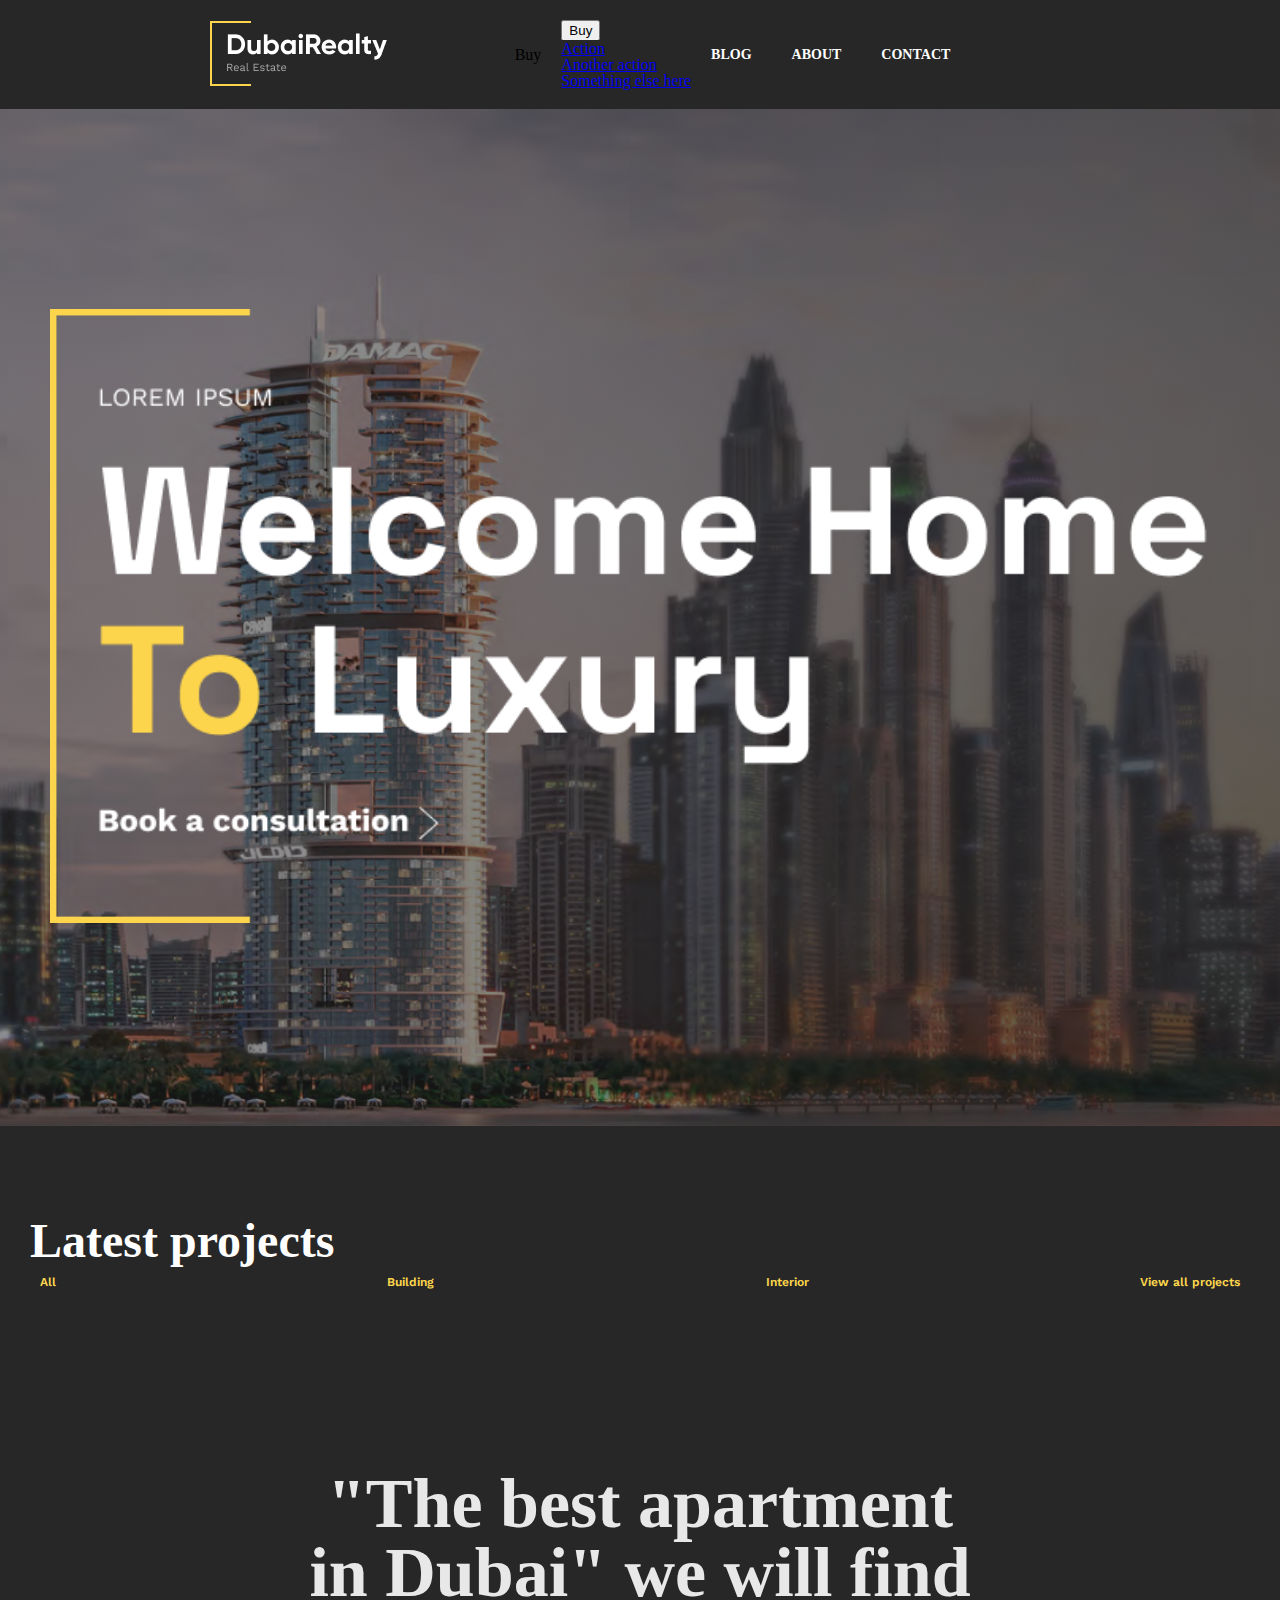
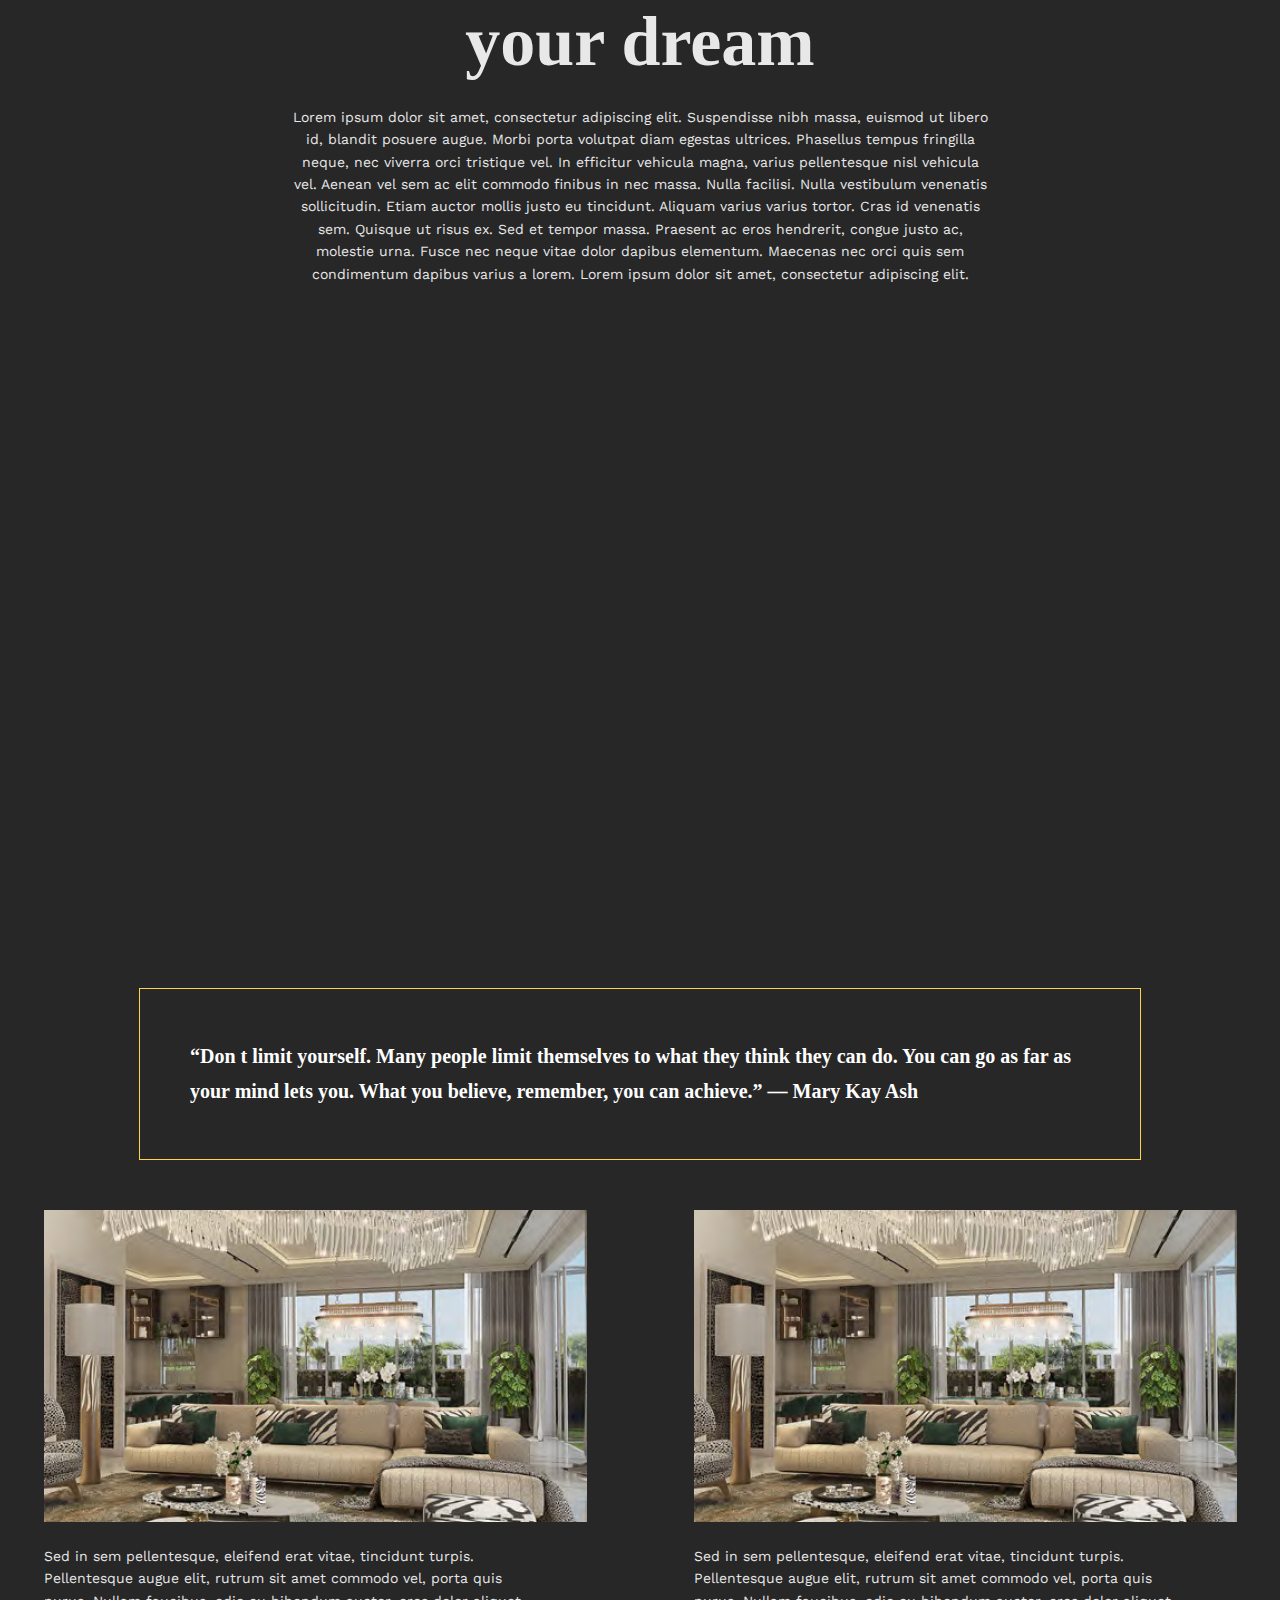
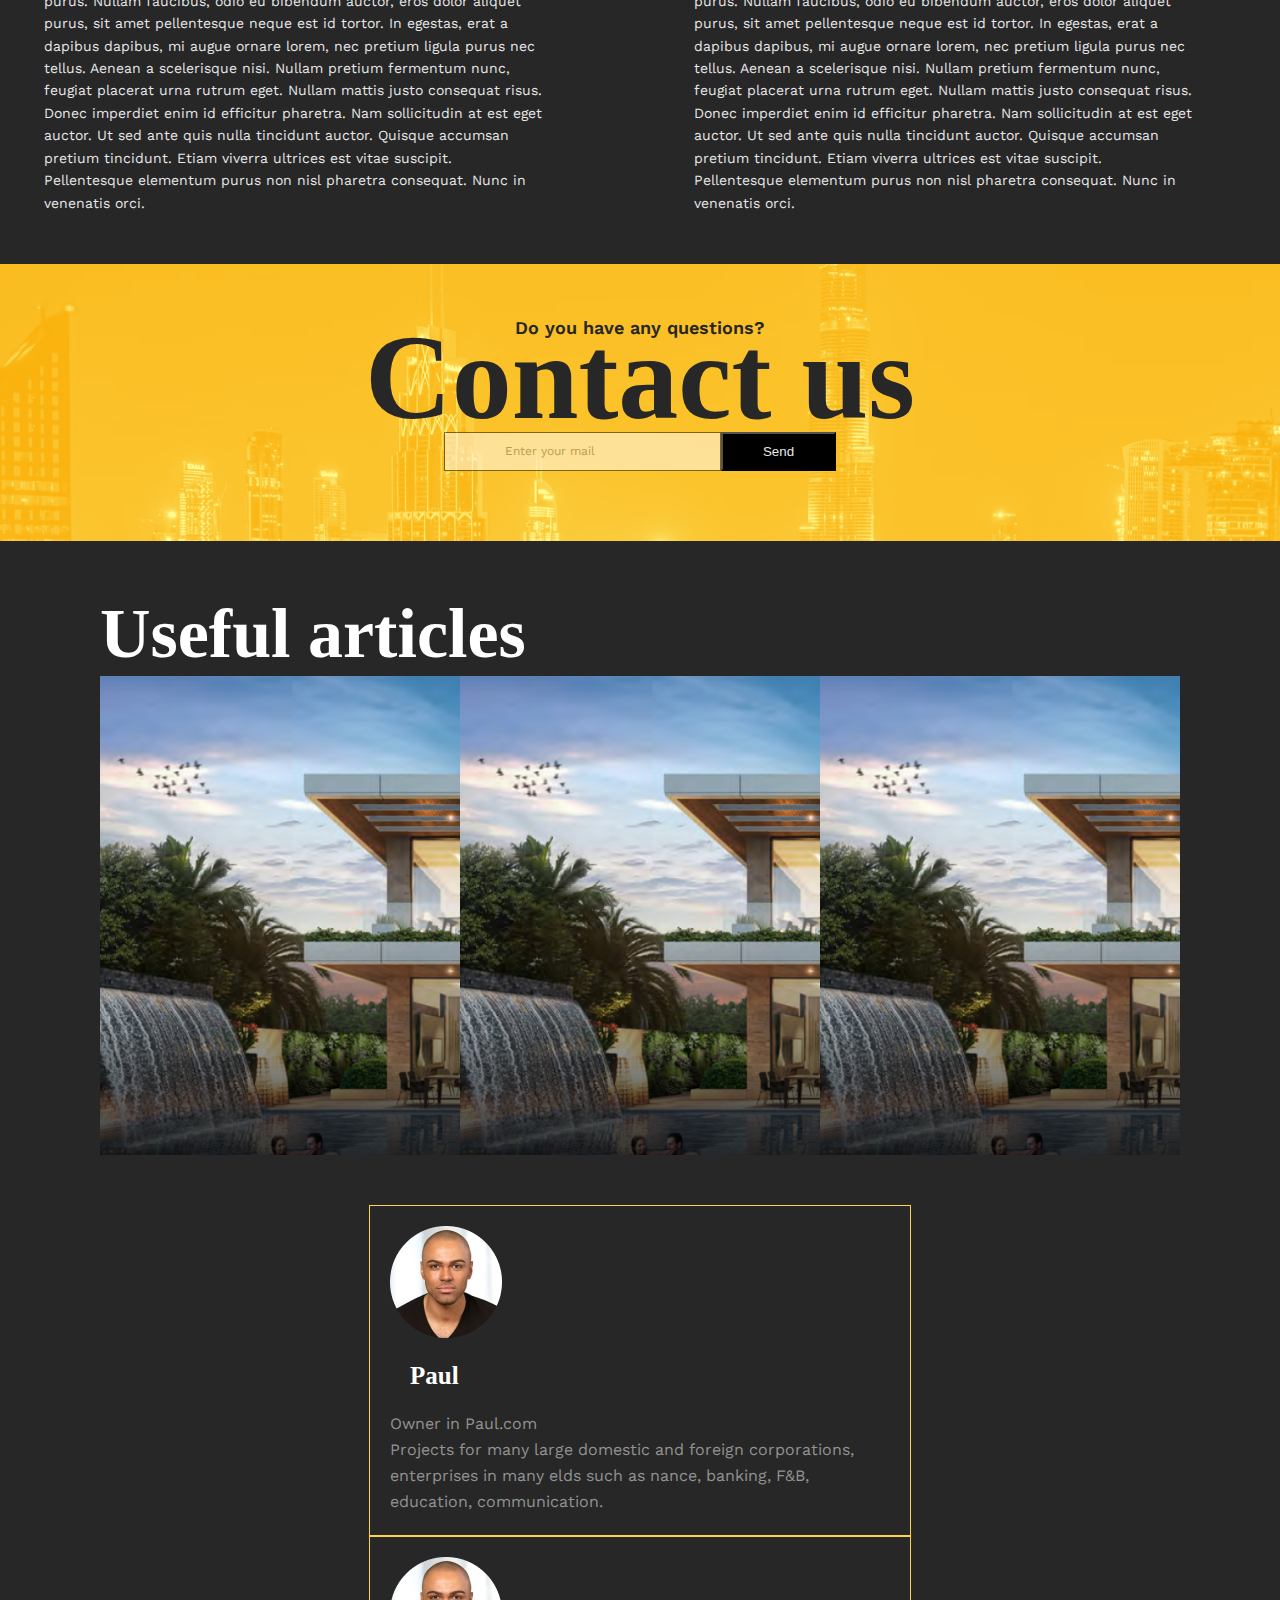
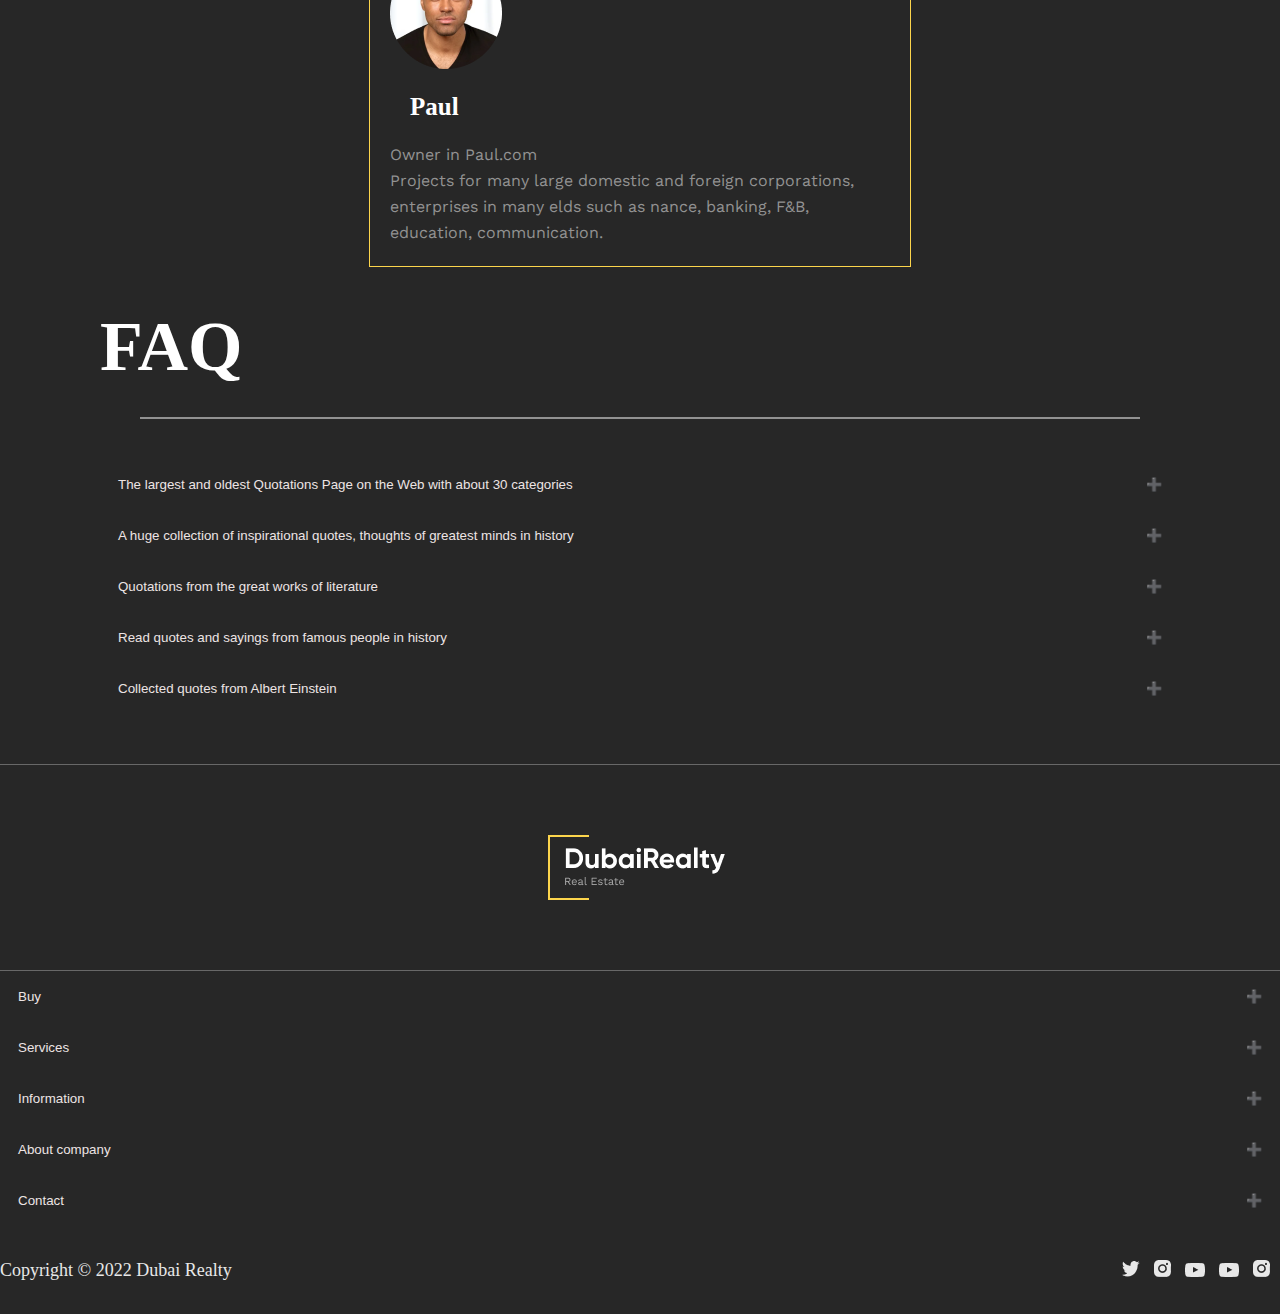
<file: index.html>
<!DOCTYPE html>
<html lang="en">
  <head>
    <meta charset="UTF-8" />
    <meta http-equiv="X-UA-Compatible" content="IE=edge" />
    <meta name="viewport" content="width=device-width, initial-scale=1.0" />
    <title>Document</title>
    <link rel="stylesheet" href="./style.css" />
    <link rel="stylesheet" href="./accordion.css" />
    <link
      href="https://cdn.jsdelivr.net/npm/bootstrap@5.3.0-alpha3/dist/css/bootstrap.min.css"
      rel="stylesheet"
      integrity="sha384-KK94CHFLLe+nY2dmCWGMq91rCGa5gtU4mk92HdvYe+M/SXH301p5ILy+dN9+nJOZ"
      crossorigin="anonymous"
    />
    <link
      rel="stylesheet"
      href="https://cdnjs.cloudflare.com/ajax/libs/OwlCarousel2/2.3.4/assets/owl.theme.default.min.css"
      integrity="sha512-sMXtMNL1zRzolHYKEujM2AqCLUR9F2C4/05cdbxjjLSRvMQIciEPCQZo++nk7go3BtSuK9kfa/s+a4f4i5pLkw=="
      crossorigin="anonymous"
      referrerpolicy="no-referrer"
    />
    <link
      rel="stylesheet"
      href="https://cdnjs.cloudflare.com/ajax/libs/OwlCarousel2/2.3.4/assets/owl.carousel.min.css"
      integrity="sha512-tS3S5qG0BlhnQROyJXvNjeEM4UpMXHrQfTGmbQ1gKmelCxlSEBUaxhRBj/EFTzpbP4RVSrpEikbmdJobCvhE3g=="
      crossorigin="anonymous"
      referrerpolicy="no-referrer"
    />

    <link rel="stylesheet" href="./card.css" />
    <link rel="preconnect" href="https://fonts.googleapis.com" />
    <link rel="preconnect" href="https://fonts.gstatic.com" crossorigin />
    <link
      href="https://fonts.googleapis.com/css2?family=Work+Sans:ital,wght@0,300;0,400;0,500;0,600;0,700;0,800;1,300&display=swap"
      rel="stylesheet"
    />
    <link rel="stylesheet" href="./burger.css" />
  </head>
  <body>
    <header class="header">
      <div class="container">
        <div class="header_wrapper">
          <a class="header_logo" href=""><img src="./img/Logo.png" alt="" /></a>
          <ul class="header_menu">
            <li class="menu_li">Buy</li>
            <div class="dropdown">
              <button
                class="btn btn-secondary dropdown-toggle"
                type="button"
                data-bs-toggle="dropdown"
                aria-expanded="false"
              >
                Buy
              </button>
              <ul class="dropdown-menu dropdown-menu-dark">
                <li>
                  <a class="dropdown-item dropdown_custom" href="#">Action</a>
                </li>
                <li><a class="dropdown-item" href="#">Another action</a></li>
                <li>
                  <a class="dropdown-item" href="#">Something else here</a>
                </li>
              </ul>
            </div>
            <li class="menu_li">
              <a href="./blog.html" class="menu_link">Blog</a>
            </li>
            <li class="menu_li">
              <a href="./services.html" class="menu_link">About</a>
            </li>
            <li class="menu_li">
              <a href="./contact.html" class="menu_link">Contact</a>
            </li>
          </ul>
          <button class="header_btn">Book a consultation</button>
          <a class="tel" href="tel:+7 (212) 674-25-10">+380733991113</a>
          <div class="menu-btn">
            <span></span>
            <span></span>
            <span></span>
          </div>
          <div class="menu">
            <nav>
              <ul>
                <li class="menu_burger_li">
                  <a class="menu_li_link" href="./index.html"> Buy</a>
                </li>
                <li class="menu_burger_li">
                  <a class="menu_li_link" href="./blog.html"> Blog</a>
                </li>
                <li class="menu_burger_li">
                  <a class="menu_li_link" href="./category.html"> About</a>
                </li>
                <li class="menu_burger_li">
                  <a class="menu_li_link" href="./contact.html"> Contact</a>
                </li>
              </ul>
            </nav>
          </div>
        </div>
      </div>
    </header>
    <!-- -------------------------------------------------------------------------- -->

  
    <!-- -------------------------------------------------------------------------- -->
    <section class="home">
      <div class="container">
        <img class="home_img" src="./img/Group 87.png" alt="" />
        <div class="home_wrapper">
          <div class="home_title">
            <h1 class="text_home"></h1>
            <p class=""></p>
          </div>
        </div>
      </div>
    </section>
    <section class="projects">
      <div class="container">
        <div class="projects_menu">
          <h1 class="projects_text_card">Latest projects</h1>
          <ul class="menu_projects">
            <li class="text_projects">All</li>
            <li class="text_projects">Building</li>
            <li class="text_projects">Interior</li>
            <li class="text_projects">View all projects</li>
          </ul>
        </div>
        <div class="card_wrapper">
            <div class="owl-carousel owl-theme">
      <div class="item"> <div class="card_link">
            <img src="./img/428x573.png" class="card__image" />
            <div class="card__overlay">
              <div class="overlay__text">
                <h3 class="overlay__title">Dubai</h3>
                <p class="text_card_overlay">
                  Lorem ipsum dolor sit amet, consectetur adipiscing elit.
                </p>
                <a href="#" class="button">See project</a>
              </div>
            </div>
          </div> </div>
      <div class="item"> <div class="card_link">
            <img src="./img/428x573.png" class="card__image" />
            <div class="card__overlay">
              <div class="overlay__text">
                <h3 class="overlay__title">Dubai</h3>
                <p class="text_card_overlay">
                  Lorem ipsum dolor sit amet, consectetur adipiscing elit.
                </p>
                <a href="#" class="button">See project</a>
              </div>
            </div>
          </div> </div>
      <div class="item">  <div class="card_link">
            <img src="./img/428x573.png" class="card__image" />
            <div class="card__overlay">
              <div class="overlay__text">
                <h3 class="overlay__title">Dubai</h3>
                <p class="text_card_overlay">
                  Lorem ipsum dolor sit amet, consectetur adipiscing elit.
                </p>
                <a href="#" class="button">See project</a>
              </div>
            </div>
          </div></div>
      <div class="item"> </div>
      <div class="item"> </div>
      <div class="item"> </div>
      <div class="item"> </div>
      <div class="item"> </div>
      <div class="item"> </div>
      <div class="item"> </div>
      <div class="item"> </div>
      <div class="item"> </div>
    </div>
          <!-- <div class="card_link">
            <img src="./img/428x573.png" class="card__image" />
            <div class="card__overlay">
              <div class="overlay__text">
                <h3 class="overlay__title">Dubai</h3>
                <p class="text_card_overlay">
                  Lorem ipsum dolor sit amet, consectetur adipiscing elit.
                </p>
                <a href="#" class="button">See project</a>
              </div>
            </div>
          </div> -->
          <!-- <div class="card_link">
            <img src="./img/428x573 (2).png" class="card__image" />
            <div class="card__overlay">
              <div class="overlay__text">
                <h3 class="overlay__title">Dubai</h3>
                <p class="text_card_overlay">
                  Lorem ipsum dolor sit amet, consectetur adipiscing elit.
                </p>
                <a href="#" class="button">See project</a>
              </div>
            </div>
          </div>
          <div class="card_link">
            <img src="./img/428x573 (1).png" class="card__image" />
            <div class="card__overlay">
              <div class="overlay__text">
                <h3 class="overlay__title">Dubai</h3>
                <p class="text_card_overlay">
                  Lorem ipsum dolor sit amet, consectetur adipiscing elit.
                </p>
                <a href="#" class="button">See project</a>
              </div>
            </div>
          </div>
          <div class="card_link">
            <img src="./img/428x573.png" class="card__image" />
            <div class="card__overlay">
              <div class="overlay__text">
                <h3 class="overlay__title">Dubai</h3>
                <p class="text_card_overlay">
                  Lorem ipsum dolor sit amet, consectetur adipiscing elit.
                </p>
                <a href="#" class="button">See project</a>
              </div>
            </div>
          </div>
        </div> -->
      </div>
    </section>
    <section class="projects">
      <div class="container">
        <div class="apartament_dubai">
          <h2 class="text_dubai">
            "The best apartment in Dubai" we will find your dream
          </h2>
          <p class="text_dubai_title">
            Lorem ipsum dolor sit amet, consectetur adipiscing elit. Suspendisse
            nibh massa, euismod ut libero id, blandit posuere augue. Morbi porta
            volutpat diam egestas ultrices. Phasellus tempus fringilla neque,
            nec viverra orci tristique vel. In efficitur vehicula magna, varius
            pellentesque nisl vehicula vel. Aenean vel sem ac elit commodo
            finibus in nec massa. Nulla facilisi. Nulla vestibulum venenatis
            sollicitudin. Etiam auctor mollis justo eu tincidunt. Aliquam varius
            varius tortor. Cras id venenatis sem. Quisque ut risus ex. Sed et
            tempor massa. Praesent ac eros hendrerit, congue justo ac, molestie
            urna. Fusce nec neque vitae dolor dapibus elementum. Maecenas nec
            orci quis sem condimentum dapibus varius a lorem. Lorem ipsum dolor
            sit amet, consectetur adipiscing elit.
          </p>
        </div>
        <iframe
          class="iframe_wrapper"
          height="600"
          allowfullscreen
          src="https://www.youtube.com/embed/p0ggtmXghPg"
          title="YouTube video player"
          frameborder="0"
          allow="accelerometer; autoplay; clipboard-write; encrypted-media; gyroscope; picture-in-picture; web-share"
          allowfullscreen
        ></iframe>

        <div class="apartament_dubai">
          <div class="border_text">
            <div class="border_text_title">
              <p class="text_card">
                “Don t limit yourself. Many people limit themselves to what they
                think they can do. You can go as far as your mind lets you. What
                you believe, remember, you can achieve.” — Mary Kay Ash
              </p>
            </div>
          </div>
        </div>
        <div class="hotel_cards">
          <div class="hotel_card">
            <img class="hotel_img" src="./img/placeholder.png" alt="" />
            <p class="hotel_text">
              Sed in sem pellentesque, eleifend erat vitae, tincidunt turpis.
              Pellentesque augue elit, rutrum sit amet commodo vel, porta quis
              purus. Nullam faucibus, odio eu bibendum auctor, eros dolor
              aliquet purus, sit amet pellentesque neque est id tortor. In
              egestas, erat a dapibus dapibus, mi augue ornare lorem, nec
              pretium ligula purus nec tellus. Aenean a scelerisque nisi. Nullam
              pretium fermentum nunc, feugiat placerat urna rutrum eget. Nullam
              mattis justo consequat risus. Donec imperdiet enim id efficitur
              pharetra. Nam sollicitudin at est eget auctor. Ut sed ante quis
              nulla tincidunt auctor. Quisque accumsan pretium tincidunt. Etiam
              viverra ultrices est vitae suscipit. Pellentesque elementum purus
              non nisl pharetra consequat. Nunc in venenatis orci.
            </p>
          </div>
          <div class="hotel_card">
            <img class="hotel_img" src="./img/placeholder.png" alt="" />
            <p class="hotel_text">
              Sed in sem pellentesque, eleifend erat vitae, tincidunt turpis.
              Pellentesque augue elit, rutrum sit amet commodo vel, porta quis
              purus. Nullam faucibus, odio eu bibendum auctor, eros dolor
              aliquet purus, sit amet pellentesque neque est id tortor. In
              egestas, erat a dapibus dapibus, mi augue ornare lorem, nec
              pretium ligula purus nec tellus. Aenean a scelerisque nisi. Nullam
              pretium fermentum nunc, feugiat placerat urna rutrum eget. Nullam
              mattis justo consequat risus. Donec imperdiet enim id efficitur
              pharetra. Nam sollicitudin at est eget auctor. Ut sed ante quis
              nulla tincidunt auctor. Quisque accumsan pretium tincidunt. Etiam
              viverra ultrices est vitae suscipit. Pellentesque elementum purus
              non nisl pharetra consequat. Nunc in venenatis orci.
            </p>
          </div>
        </div>
      </div>
    </section>
    <section>
      <div class="container">
        <div class="contact_us">
          <p class="text_contact">Do you have any questions?</p>
          <p class="text_contact_title">Contact us</p>
          <form class="container_input">
            <input
              type="text"
              name="text"
              class="search"
              placeholder="Enter your mail"
              Search
              here!
            />
            <input
              class="input_submit"
              type="submit"
              name="submit"
              class="submit"
              value="Send"
            />
          </form>
        </div>
      </div>
    </section>
    <section class="articles">
      <div class="container">
        <p class="text_articles">Useful articles</p>
        <div class="card_wrapper">
          <div class="card">
            <img src="./img/428x573.png" class="card__image" />
            <div class="card__overlay">
              <div class="overlay__text">
                <h3 class="overlay__title">Dubai</h3>
                <p class="text_card_overlay">
                  Lorem ipsum dolor sit amet, consectetur adipiscing elit.
                </p>
                <a href="#" class="button">See project</a>
              </div>
            </div>
          </div>
          <div class="card">
            <img src="./img/428x573.png" class="card__image" />
            <div class="card__overlay">
              <div class="overlay__text">
                <h3 class="overlay__title">Dubai</h3>
                <p class="text_card_overlay">
                  Lorem ipsum dolor sit amet, consectetur adipiscing elit.
                </p>
                <a href="#" class="button">See project</a>
              </div>
            </div>
          </div>
          <div class="card">
            <img src="./img/428x573.png" class="card__image" />
            <div class="card__overlay">
              <div class="overlay__text">
                <h3 class="overlay__title">Dubai</h3>
                <p class="text_card_overlay">
                  Lorem ipsum dolor sit amet, consectetur adipiscing elit.
                </p>
                <a href="#" class="button">See project</a>
              </div>
            </div>
          </div>
        </div>
      </div>
    </section>
    <section>
      <div class="container">
        <div class="card_time">
          <div class="card_time_wrapper">
            <img class="img_time" src="./img/Mask Group.png" alt="" />
            <p class="card_time_text">Paul</p>
            <p class="time_text">Owner in Paul.com</p>
            <p class="time_text">
              Projects for many large domestic and foreign corporations,
              enterprises in many elds such as nance, banking, F&B, education,
              communication.
            </p>
          </div>
          <div class="card_time_wrapper">
            <img class="img_time" src="./img/Mask Group.png" alt="" />
            <p class="card_time_text">Paul</p>
            <p class="time_text">Owner in Paul.com</p>
            <p class="time_text">
              Projects for many large domestic and foreign corporations,
              enterprises in many elds such as nance, banking, F&B, education,
              communication.
            </p>
          </div>
        </div>
      </div>
    </section>
    <section class="articles">
      <div class="container">
        <div class="faq">
          <div class="text_faq">FAQ</div>
          <div class="line"></div>
          <button class="accordion">
            The largest and oldest Quotations Page on the Web with about 30
            categories
          </button>
          <div class="panel">
            <p class="text_faq_title">
              Sed in sem pellentesque, eleifend erat vitae, tincidunt turpis.
              Pellentesque augue elit, rutrum sit amet commodo vel, porta quis
              purus. Nullam faucibus, odio eu bibendum auctor, eros dolor
              aliquet purus, sit amet pellentesque neque est id tortor. In
              egestas, erat a dapibus dapibus, mi augue ornare lorem, nec
              pretium ligula purus nec tellus. Aenean a scelerisque nisi. Nullam
              pretium fermentum nunc, feugiat placerat urna rutrum eget. Nullam
              mattis justo consequat risus. Donec imperdiet enim id efficitur
              pharetra. Nam sollicitudin at est eget auctor. Ut sed ante quis
              nulla tincidunt auctor. Quisque accumsan pretium tincidunt. Etiam
              viverra ultrices est vitae suscipit. Pellentesque elementum purus
              non nisl pharetra consequat. Nunc in venenatis orci.
            </p>
          </div>
          <button class="accordion">
            A huge collection of inspirational quotes, thoughts of greatest
            minds in history
          </button>
          <div class="panel">
            <p class="text_faq_title">
              Sed in sem pellentesque, eleifend erat vitae, tincidunt turpis.
              Pellentesque augue elit, rutrum sit amet commodo vel, porta quis
              purus. Nullam faucibus, odio eu bibendum auctor, eros dolor
              aliquet purus, sit amet pellentesque neque est id tortor. In
              egestas, erat a dapibus dapibus, mi augue ornare lorem, nec
              pretium ligula purus nec tellus. Aenean a scelerisque nisi. Nullam
              pretium fermentum nunc, feugiat placerat urna rutrum eget. Nullam
              mattis justo consequat risus. Donec imperdiet enim id efficitur
              pharetra. Nam sollicitudin at est eget auctor. Ut sed ante quis
              nulla tincidunt auctor. Quisque accumsan pretium tincidunt. Etiam
              viverra ultrices est vitae suscipit. Pellentesque elementum purus
              non nisl pharetra consequat. Nunc in venenatis orci.
            </p>
          </div>
          <button class="accordion">
            Quotations from the great works of literature
          </button>
          <div class="panel">
            <p class="text_faq_title">
              Sed in sem pellentesque, eleifend erat vitae, tincidunt turpis.
              Pellentesque augue elit, rutrum sit amet commodo vel, porta quis
              purus. Nullam faucibus, odio eu bibendum auctor, eros dolor
              aliquet purus, sit amet pellentesque neque est id tortor. In
              egestas, erat a dapibus dapibus, mi augue ornare lorem, nec
              pretium ligula purus nec tellus. Aenean a scelerisque nisi. Nullam
              pretium fermentum nunc, feugiat placerat urna rutrum eget. Nullam
              mattis justo consequat risus. Donec imperdiet enim id efficitur
              pharetra. Nam sollicitudin at est eget auctor. Ut sed ante quis
              nulla tincidunt auctor. Quisque accumsan pretium tincidunt. Etiam
              viverra ultrices est vitae suscipit. Pellentesque elementum purus
              non nisl pharetra consequat. Nunc in venenatis orci.
            </p>
          </div>
          <button class="accordion">
            Read quotes and sayings from famous people in history
          </button>
          <div class="panel">
            <p class="text_faq_title">
              Sed in sem pellentesque, eleifend erat vitae, tincidunt turpis.
              Pellentesque augue elit, rutrum sit amet commodo vel, porta quis
              purus. Nullam faucibus, odio eu bibendum auctor, eros dolor
              aliquet purus, sit amet pellentesque neque est id tortor. In
              egestas, erat a dapibus dapibus, mi augue ornare lorem, nec
              pretium ligula purus nec tellus. Aenean a scelerisque nisi. Nullam
              pretium fermentum nunc, feugiat placerat urna rutrum eget. Nullam
              mattis justo consequat risus. Donec imperdiet enim id efficitur
              pharetra. Nam sollicitudin at est eget auctor. Ut sed ante quis
              nulla tincidunt auctor. Quisque accumsan pretium tincidunt. Etiam
              viverra ultrices est vitae suscipit. Pellentesque elementum purus
              non nisl pharetra consequat. Nunc in venenatis orci.
            </p>
          </div>
          <button class="accordion">
            Collected quotes from Albert Einstein
          </button>
          <div class="panel">
            <p class="text_faq_title">
              Sed in sem pellentesque, eleifend erat vitae, tincidunt turpis.
              Pellentesque augue elit, rutrum sit amet commodo vel, porta quis
              purus. Nullam faucibus, odio eu bibendum auctor, eros dolor
              aliquet purus, sit amet pellentesque neque est id tortor. In
              egestas, erat a dapibus dapibus, mi augue ornare lorem, nec
              pretium ligula purus nec tellus. Aenean a scelerisque nisi. Nullam
              pretium fermentum nunc, feugiat placerat urna rutrum eget. Nullam
              mattis justo consequat risus. Donec imperdiet enim id efficitur
              pharetra. Nam sollicitudin at est eget auctor. Ut sed ante quis
              nulla tincidunt auctor. Quisque accumsan pretium tincidunt. Etiam
              viverra ultrices est vitae suscipit. Pellentesque elementum purus
              non nisl pharetra consequat. Nunc in venenatis orci.
            </p>
          </div>
        </div>
      </div>
    </section>
    <footer class="footer">
      <div class="container">
        <div class="footer_logo">
          <img src="./img/Logo.png" alt="" />
        </div>
        <div class="footer_info_wrapper">
          <div class="footer_info_col">
            <h3 class="footer_col_title">Buy</h3>
            <a class="footer_col_link" href="">Apartment in Dubai</a>
            <a class="footer_col_link" href="">House in Dubai</a>
            <a class="footer_col_link">Apartments in Dubai</a>
            <a class="footer_col_link" href="">Loft in Dubai</a>
            <a class="footer_col_link" href="">Penthouse in Dubai</a>
            <a class="footer_col_link" href="">Villa in Dubai</a>
          </div>
          <div class="footer_info_col">
            <h3 class="footer_col_title">Services</h3>
            <a class="footer_col_link" href=""
              >Property management in Dubai, UAE</a
            >
            <a class="footer_col_link" href="">Selproperty in Dubai, UAE</a>
            <a class="footer_col_link">Rent property in Dubai, UAE</a>
            <a class="footer_col_link" href="">Investments in Dubai, UAE</a>
            <a class="footer_col_link" href=""
              >Real estate for cryptocurrency in Dubai</a
            >
            <a class="footer_col_link" href="">Moving to Dubai, UAE</a>
          </div>
          <div class="footer_info_col">
            <h3 class="footer_col_title">Information</h3>
            <a class="footer_col_link" href="">Video</a>
            <a class="footer_col_link" href="">Podcasts</a>
            <a class="footer_col_link">Laws</a>
            <a class="footer_col_link" href="">Questions and answers</a>
            <a class="footer_col_link" href="">Books</a>
            <a class="footer_col_link" href="">Articles</a>
          </div>
          <div class="footer_info_col">
            <h3 class="footer_col_title">About company</h3>
            <a class="footer_col_link" href="">Jobs </a>
            <a class="footer_col_link" href="">Story</a>
            <a class="footer_col_link">Licenses</a>
            <a class="footer_col_link" href="">Why are we</a>
            <a class="footer_col_link" href="">Real estate agency</a>
          </div>
          <div class="footer_info_col">
            <h3 class="footer_col_title">Contact</h3>
            <a class="footer_col_link" href=""
              >964 Worthington Drive Dubai, UAE</a
            >
            <a class="footer_col_link" href="">dubairealty@mail.com</a>
            <div class="footer_button_wrapper">
              <button class="footer_button">Book a consultation</button>
            </div>
          </div>
        </div>
      </div>
    </footer>
    <!-- -------------------------------------------------------------------------- -->
    
    <div class="accordion_wrapper">
      <div class="accordion_blok">
        <button class="accordion">Buy</button>
        <div class="panel">
          <div class="panel_wrapper">
            <a class="footer_col_link" href="">Apartment in Dubai</a>
            <a class="footer_col_link" href="">House in Dubai</a>
            <a class="footer_col_link">Apartments in Dubai</a>
            <a class="footer_col_link" href="">Loft in Dubai</a>
            <a class="footer_col_link" href="">Penthouse in Dubai</a>
            <a class="footer_col_link" href="">Villa in Dubai</a>
          </div>
        </div>
      </div>
      <!-- -------------------------------------------------------------------------- -->
      
      <div class="accordion_blok">
        <button class="accordion">Services</button>
        <div class="panel">
          <div class="panel_wrapper">
            <a class="footer_col_link" href=""
              >Property management in Dubai, UAE</a
            >
            <a class="footer_col_link" href="">Sell property in Dubai, UAE </a>
            <a class="footer_col_link"> </a>
            <a class="footer_col_link" href="">Rent property in Dubai, UAE </a>
            <a class="footer_col_link" href="">Investments in Dubai, UAE </a>
            <a class="footer_col_link" href=""
              >Real estate for cryptocurrency in Dubai
            </a>
          </div>
        </div>
      </div>
      <!-- -------------------------------------------------------------------------- -->
      <div class="accordion_blok">
        <button class="accordion">Information</button>
        <div class="panel">
          <div class="panel_wrapper">
            <a class="footer_col_link" href="">Video</a>
            <a class="footer_col_link" href="">Podcasts </a>
            <a class="footer_col_link"> Laws</a>
            <a class="footer_col_link" href="">Questions and answers </a>
            <a class="footer_col_link" href="">Books </a>
            <a class="footer_col_link" href=""> Articles</a>
          </div>
        </div>
      </div>
      <!-- -------------------------------------------------------------------------- -->
      <div class="accordion_blok">
        <button class="accordion">About company</button>
        <div class="panel">
          <div class="panel_wrapper">
            <a class="footer_col_link" href="">Jobs </a>
            <a class="footer_col_link" href="">Story </a>
            <a class="footer_col_link"> </a>
            <a class="footer_col_link" href="">Licenses </a>
            <a class="footer_col_link" href="">Why are we</a>
            <a class="footer_col_link" href="">Real estate agency </a>
          </div>
        </div>
      </div>
      <!-- -------------------------------------------------------------------------- -->
      <div class="accordion_blok">
        <button class="accordion">Contact</button>
        <div class="panel">
          <div class="panel_wrapper">
            <a class="footer_col_link" href="">
              964 Worthington Drive Dubai, UAE
            </a>
            <a class="footer_col_link" href="">dubairealty@mail.com </a>
          </div>
        </div>
      </div>
    </div>
    <!-- -------------------------------------------------------------------------- -->
    <!-- ________________ -->
    <section class="last_section">
      <div class="container">
        <div class="footer_social">
          <p class="footer_social_text">Copyright © 2022 Dubai Realty</p>
          <div class="footer_icon">
            <a class="footer_icon_img" href="#"
              ><img src="./img/Vector (1).png" alt=""
            /></a>
            <a class="footer_icon_img" href="#"
              ><img src="./img/instagram.png" alt=""
            /></a>
            <a class="footer_icon_img" href="#">
              <img src="./img/youtube.png" alt=""
            /></a>
            <a class="footer_icon_img" href="#"
              ><img src="./img/youtube.png" alt=""
            /></a>
            <a class="footer_icon_img" href="#"
              ><img src="./img/instagram.png" alt=""
            /></a>
          </div>
        </div>
      </div>
    </section>

    <script src="./main.js"></script>
    <script src="burger.js"></script>
    <script
      src="https://cdn.jsdelivr.net/npm/bootstrap@5.3.0-alpha3/dist/js/bootstrap.bundle.min.js"
      integrity="sha384-ENjdO4Dr2bkBIFxQpeoTz1HIcje39Wm4jDKdf19U8gI4ddQ3GYNS7NTKfAdVQSZe"
      crossorigin="anonymous"
    ></script>
    <script src="https://cdnjs.cloudflare.com/ajax/libs/OwlCarousel2/2.3.4/owl.carousel.min.js"></script>
    <script
      src="https://cdnjs.cloudflare.com/ajax/libs/jquery/3.7.0/jquery.min.js"
      integrity="sha512-3gJwYpMe3QewGELv8k/BX9vcqhryRdzRMxVfq6ngyWXwo03GFEzjsUm8Q7RZcHPHksttq7/GFoxjCVUjkjvPdw=="
      crossorigin="anonymous"
      referrerpolicy="no-referrer"
    ></script>
    <script>
      $(".owl-carousel").owlCarousel({
        loop: true,
        margin: 10,
        nav: true,
        responsive: {
          0: {
            items: 1,
          },
          600: {
            items: 3,
          },
          1000: {
            items: 5,
          },
        },
      });
    </script>
  </body>
</html>
</file>
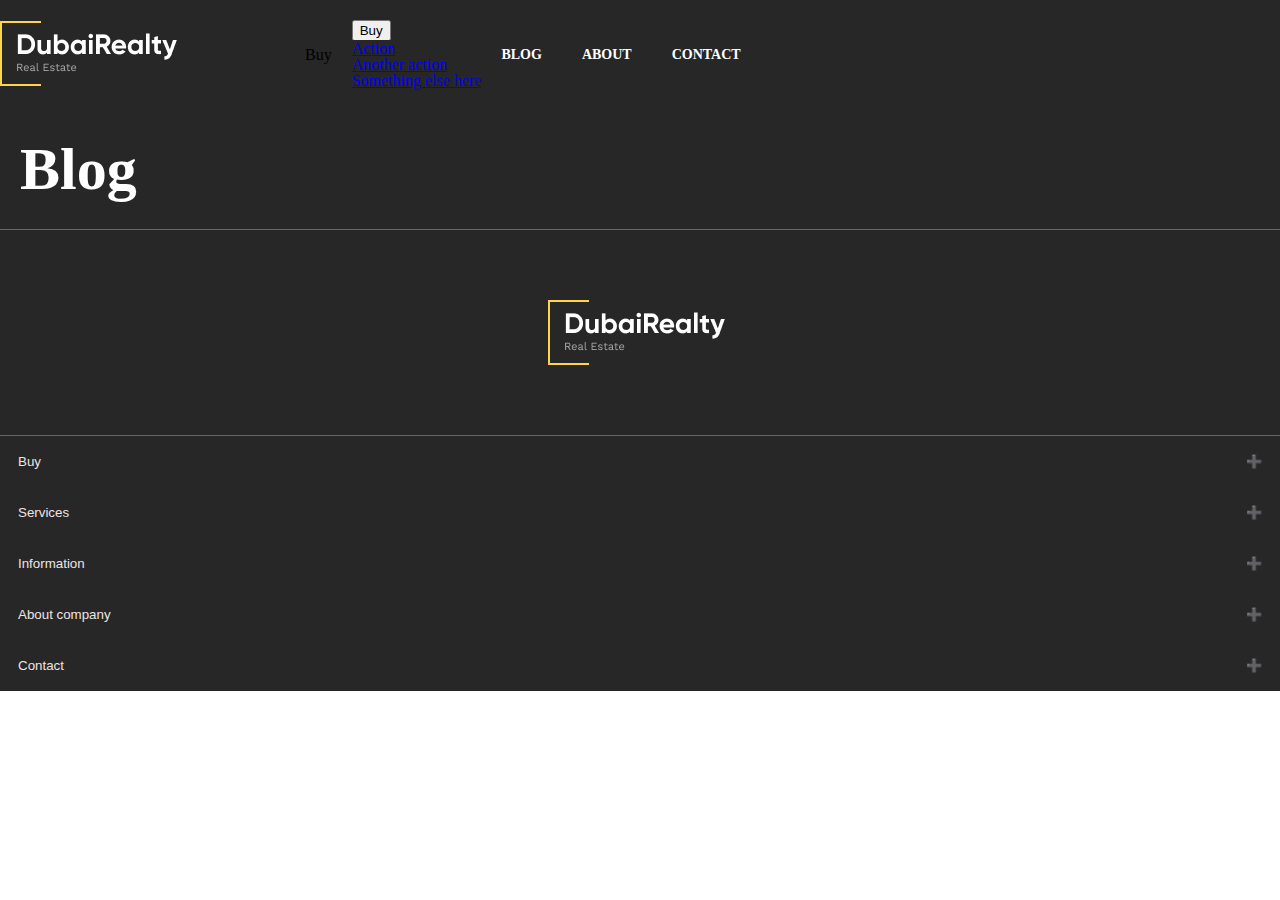
<file: blog.html>
<!DOCTYPE html>
<html lang="en">
  <head>
    <meta charset="UTF-8" />
    <meta http-equiv="X-UA-Compatible" content="IE=edge" />
    <meta name="viewport" content="width=device-width, initial-scale=1.0" />
    <title>Document</title>
    <link rel="stylesheet" href="./style.css" />
    <link rel="stylesheet" href="./accordion.css" />
    <link
      rel="stylesheet"
      href="https://cdnjs.cloudflare.com/ajax/libs/OwlCarousel2/2.3.4/assets/owl.theme.default.min.css"
      integrity="sha512-sMXtMNL1zRzolHYKEujM2AqCLUR9F2C4/05cdbxjjLSRvMQIciEPCQZo++nk7go3BtSuK9kfa/s+a4f4i5pLkw=="
      crossorigin="anonymous"
      referrerpolicy="no-referrer"
    />
    <link
      href="https://cdn.jsdelivr.net/npm/bootstrap@5.3.0-alpha3/dist/css/bootstrap.min.css"
      rel="stylesheet"
      integrity="sha384-KK94CHFLLe+nY2dmCWGMq91rCGa5gtU4mk92HdvYe+M/SXH301p5ILy+dN9+nJOZ"
      crossorigin="anonymous"
    />
    <link
      rel="stylesheet"
      href="https://cdnjs.cloudflare.com/ajax/libs/OwlCarousel2/2.3.4/assets/owl.carousel.min.css"
      integrity="sha512-tS3S5qG0BlhnQROyJXvNjeEM4UpMXHrQfTGmbQ1gKmelCxlSEBUaxhRBj/EFTzpbP4RVSrpEikbmdJobCvhE3g=="
      crossorigin="anonymous"
      referrerpolicy="no-referrer"
    />
    <link rel="stylesheet" href="./burger.css" />
    <link rel="stylesheet" href="./blog.css" />
    <link rel="stylesheet" href="./card.css" />
    <link rel="preconnect" href="https://fonts.googleapis.com" />
    <link rel="preconnect" href="https://fonts.gstatic.com" crossorigin />
    <link rel="stylesheet" href="./style.css" />
    <link
      href="https://fonts.googleapis.com/css2?family=Work+Sans:ital,wght@0,300;0,400;0,500;0,600;0,700;0,800;1,300&display=swap"
      rel="stylesheet"
    />
  </head>
  <body>
    <header class="header">
      <div class="container">
        <div class="header_wrapper">
          <a class="header_logo" href="./index.html"
            ><img src="./img/Logo.png" alt=""
          /></a>
          <ul class="header_menu">
            <li class="menu_li">Buy</li>
            <div class="dropdown">
              <button
                class="btn btn-secondary dropdown-toggle"
                type="button"
                data-bs-toggle="dropdown"
                aria-expanded="false"
              >
                Buy
              </button>
              <ul class="dropdown-menu dropdown-menu-dark">
                <li>
                  <a class="dropdown-item dropdown_custom" href="#">Action</a>
                </li>
                <li><a class="dropdown-item" href="#">Another action</a></li>
                <li>
                  <a class="dropdown-item" href="#">Something else here</a>
                </li>
              </ul>
            </div>
            <li class="menu_li">
              <a href="./blog.html" class="menu_link">Blog</a>
            </li>
            <li class="menu_li">
              <a href="./services.html" class="menu_link">About</a>
            </li>
            <li class="menu_li">
              <a href="./contact.html" class="menu_link">Contact</a>
            </li>
          </ul>
          <button class="header_btn">Book a consultation</button>
          <a class="tel" href="tel:+7 (212) 674-25-10">+380733991113</a>
          <div class="menu-btn">
            <span></span>
            <span></span>
            <span></span>
          </div>
          <div class="menu">
            <nav>
              <ul>
                <li class="menu_burger_li">
                  <a class="menu_li_link" href="./index.html"> Buy</a>
                </li>
                <li class="menu_burger_li">
                  <a class="menu_li_link" href="./blog.html"> Blog</a>
                </li>
                <li class="menu_burger_li">
                  <a class="menu_li_link" href="./category.html"> About</a>
                </li>
                <li class="menu_burger_li">
                  <a class="menu_li_link" href="./contact.html"> Contact</a>
                </li>
              </ul>
            </nav>
          </div>
        </div>
      </div>
    </header>
    <section class="blog_section">
      <div class="container">
        <div class="blog">
          <h1 class="text">Blog</h1>
          <div class="owl-carousel owl-theme">
            <div class="item">
              <div class="blog_card">
                <img
                  class="img_blog"
                  src="./img/shutterstock_40238476 1.png"
                  alt=""
                />
                <div class="card_content">
                  <p class="card_text">Commercial property in Abu Dhabi</p>
                  <p class="text_blog">
                    In Dubai, the final statistics of all transactions related
                    to real estate for the first quarter has been confirmed ...
                  </p>
                  <p class="card_text_p">Learn more</p>
                </div>
              </div>
            </div>
            <div class="item">
              <div class="blog_card">
                <img
                  class="img_blog"
                  src="./img/shutterstock_40238476 1.png"
                  alt=""
                />
                <div class="card_content">
                  <p class="card_text">Commercial property in Abu Dhabi</p>
                  <p class="text_blog">
                    In Dubai, the final statistics of all transactions related
                    to real estate for the first quarter has been confirmed ...
                  </p>
                  <p class="card_text_p">Learn more</p>
                </div>
              </div>
            </div>
            <div class="item">
              <div class="blog_card">
                <img
                  class="img_blog"
                  src="./img/shutterstock_40238476 1.png"
                  alt=""
                />
                <div class="card_content">
                  <p class="card_text">Commercial property in Abu Dhabi</p>
                  <p class="text_blog">
                    In Dubai, the final statistics of all transactions related
                    to real estate for the first quarter has been confirmed ...
                  </p>
                  <p class="card_text_p">Learn more</p>
                </div>
              </div>
            </div>
            <div class="item">
              <div class="blog_card">
                <img
                  class="img_blog"
                  src="./img/shutterstock_40238476 1.png"
                  alt=""
                />
                <div class="card_content">
                  <p class="card_text">Commercial property in Abu Dhabi</p>
                  <p class="text_blog">
                    In Dubai, the final statistics of all transactions related
                    to real estate for the first quarter has been confirmed ...
                  </p>
                  <p class="card_text_p">Learn more</p>
                </div>
              </div>
            </div>
            <div class="item">
              <div class="blog_card">
                <img
                  class="img_blog"
                  src="./img/shutterstock_40238476 1.png"
                  alt=""
                />
                <div class="card_content">
                  <p class="card_text">Commercial property in Abu Dhabi</p>
                  <p class="text_blog">
                    In Dubai, the final statistics of all transactions related
                    to real estate for the first quarter has been confirmed ...
                  </p>
                  <p class="card_text_p">Learn more</p>
                </div>
              </div>
            </div>
            <div class="item">
              <div class="blog_card">
                <img
                  class="img_blog"
                  src="./img/shutterstock_40238476 1.png"
                  alt=""
                />
                <div class="card_content">
                  <p class="card_text">Commercial property in Abu Dhabi</p>
                  <p class="text_blog">
                    In Dubai, the final statistics of all transactions related
                    to real estate for the first quarter has been confirmed ...
                  </p>
                  <p class="card_text_p">Learn more</p>
                </div>
              </div>
            </div>
            <div class="item">
              <div class="blog_card">
                <img
                  class="img_blog"
                  src="./img/shutterstock_40238476 1.png"
                  alt=""
                />
                <div class="card_content">
                  <p class="card_text">Commercial property in Abu Dhabi</p>
                  <p class="text_blog">
                    In Dubai, the final statistics of all transactions related
                    to real estate for the first quarter has been confirmed ...
                  </p>
                  <p class="card_text_p">Learn more</p>
                </div>
              </div>
            </div>
            <div class="item">
              <div class="blog_card">
                <img
                  class="img_blog"
                  src="./img/shutterstock_40238476 1.png"
                  alt=""
                />
                <div class="card_content">
                  <p class="card_text">Commercial property in Abu Dhabi</p>
                  <p class="text_blog">
                    In Dubai, the final statistics of all transactions related
                    to real estate for the first quarter has been confirmed ...
                  </p>
                  <p class="card_text_p">Learn more</p>
                </div>
              </div>
            </div>
            <div class="item">
              <div class="blog_card">
                <img
                  class="img_blog"
                  src="./img/shutterstock_40238476 1.png"
                  alt=""
                />
                <div class="card_content">
                  <p class="card_text">Commercial property in Abu Dhabi</p>
                  <p class="text_blog">
                    In Dubai, the final statistics of all transactions related
                    to real estate for the first quarter has been confirmed ...
                  </p>
                  <p class="card_text_p">Learn more</p>
                </div>
              </div>
            </div>
            <div class="item">
              <div class="blog_card">
                <img
                  class="img_blog"
                  src="./img/shutterstock_40238476 1.png"
                  alt=""
                />
                <div class="card_content">
                  <p class="card_text">Commercial property in Abu Dhabi</p>
                  <p class="text_blog">
                    In Dubai, the final statistics of all transactions related
                    to real estate for the first quarter has been confirmed ...
                  </p>
                  <p class="card_text_p">Learn more</p>
                </div>
              </div>
            </div>
          </div>
          <div class="owl-carousel owl-theme">
            <div class="item">
              <div class="blog_card">
                <img
                  class="img_blog"
                  src="./img/shutterstock_40238476 1.png"
                  alt=""
                />
                <div class="card_content">
                  <p class="card_text">Commercial property in Abu Dhabi</p>
                  <p class="text_blog">
                    In Dubai, the final statistics of all transactions related
                    to real estate for the first quarter has been confirmed ...
                  </p>
                  <p class="card_text_p">Learn more</p>
                </div>
              </div>
            </div>
            <div class="item">
              <div class="blog_card">
                <img
                  class="img_blog"
                  src="./img/shutterstock_40238476 1.png"
                  alt=""
                />
                <div class="card_content">
                  <p class="card_text">Commercial property in Abu Dhabi</p>
                  <p class="text_blog">
                    In Dubai, the final statistics of all transactions related
                    to real estate for the first quarter has been confirmed ...
                  </p>
                  <p class="card_text_p">Learn more</p>
                </div>
              </div>
            </div>
            <div class="item">
              <div class="blog_card">
                <img
                  class="img_blog"
                  src="./img/shutterstock_40238476 1.png"
                  alt=""
                />
                <div class="card_content">
                  <p class="card_text">Commercial property in Abu Dhabi</p>
                  <p class="text_blog">
                    In Dubai, the final statistics of all transactions related
                    to real estate for the first quarter has been confirmed ...
                  </p>
                  <p class="card_text_p">Learn more</p>
                </div>
              </div>
            </div>
            <div class="item">
              <div class="blog_card">
                <img
                  class="img_blog"
                  src="./img/shutterstock_40238476 1.png"
                  alt=""
                />
                <div class="card_content">
                  <p class="card_text">Commercial property in Abu Dhabi</p>
                  <p class="text_blog">
                    In Dubai, the final statistics of all transactions related
                    to real estate for the first quarter has been confirmed ...
                  </p>
                  <p class="card_text_p">Learn more</p>
                </div>
              </div>
            </div>
            <div class="item">
              <div class="blog_card">
                <img
                  class="img_blog"
                  src="./img/shutterstock_40238476 1.png"
                  alt=""
                />
                <div class="card_content">
                  <p class="card_text">Commercial property in Abu Dhabi</p>
                  <p class="text_blog">
                    In Dubai, the final statistics of all transactions related
                    to real estate for the first quarter has been confirmed ...
                  </p>
                  <p class="card_text_p">Learn more</p>
                </div>
              </div>
            </div>
            <div class="item">
              <div class="blog_card">
                <img
                  class="img_blog"
                  src="./img/shutterstock_40238476 1.png"
                  alt=""
                />
                <div class="card_content">
                  <p class="card_text">Commercial property in Abu Dhabi</p>
                  <p class="text_blog">
                    In Dubai, the final statistics of all transactions related
                    to real estate for the first quarter has been confirmed ...
                  </p>
                  <p class="card_text_p">Learn more</p>
                </div>
              </div>
            </div>
            <div class="item">
              <div class="blog_card">
                <img
                  class="img_blog"
                  src="./img/shutterstock_40238476 1.png"
                  alt=""
                />
                <div class="card_content">
                  <p class="card_text">Commercial property in Abu Dhabi</p>
                  <p class="text_blog">
                    In Dubai, the final statistics of all transactions related
                    to real estate for the first quarter has been confirmed ...
                  </p>
                  <p class="card_text_p">Learn more</p>
                </div>
              </div>
            </div>
            <div class="item">
              <div class="blog_card">
                <img
                  class="img_blog"
                  src="./img/shutterstock_40238476 1.png"
                  alt=""
                />
                <div class="card_content">
                  <p class="card_text">Commercial property in Abu Dhabi</p>
                  <p class="text_blog">
                    In Dubai, the final statistics of all transactions related
                    to real estate for the first quarter has been confirmed ...
                  </p>
                  <p class="card_text_p">Learn more</p>
                </div>
              </div>
            </div>
            <div class="item">
              <div class="blog_card">
                <img
                  class="img_blog"
                  src="./img/shutterstock_40238476 1.png"
                  alt=""
                />
                <div class="card_content">
                  <p class="card_text">Commercial property in Abu Dhabi</p>
                  <p class="text_blog">
                    In Dubai, the final statistics of all transactions related
                    to real estate for the first quarter has been confirmed ...
                  </p>
                  <p class="card_text_p">Learn more</p>
                </div>
              </div>
            </div>
            <div class="item">
              <div class="blog_card">
                <img
                  class="img_blog"
                  src="./img/shutterstock_40238476 1.png"
                  alt=""
                />
                <div class="card_content">
                  <p class="card_text">Commercial property in Abu Dhabi</p>
                  <p class="text_blog">
                    In Dubai, the final statistics of all transactions related
                    to real estate for the first quarter has been confirmed ...
                  </p>
                  <p class="card_text_p">Learn more</p>
                </div>
              </div>
            </div>
          </div>
        </div>
      </div>
    </section>
    <footer class="footer">
      <div class="container">
        <div class="footer_logo">
          <img src="./img/Logo.png" alt="" />
        </div>
        <div class="footer_info_wrapper">
          <div class="footer_info_col">
            <h3 class="footer_col_title">Buy</h3>
            <a class="footer_col_link" href="">Apartment in Dubai</a>
            <a class="footer_col_link" href="">House in Dubai</a>
            <a class="footer_col_link">Apartments in Dubai</a>
            <a class="footer_col_link" href="">Loft in Dubai</a>
            <a class="footer_col_link" href="">Penthouse in Dubai</a>
            <a class="footer_col_link" href="">Villa in Dubai</a>
          </div>
          <div class="footer_info_col">
            <h3 class="footer_col_title">Services</h3>
            <a class="footer_col_link" href=""
              >Property management in Dubai, UAE</a
            >
            <a class="footer_col_link" href="">Sell property in Dubai, UAE</a>
            <a class="footer_col_link">Rent property in Dubai, UAE</a>
            <a class="footer_col_link" href="">Investments in Dubai, UAE</a>
            <a class="footer_col_link" href=""
              >Real estate for cryptocurrency in Dubai</a
            >
            <a class="footer_col_link" href="">Moving to Dubai, UAE</a>
          </div>
          <div class="footer_info_col">
            <h3 class="footer_col_title">Information</h3>
            <a class="footer_col_link" href="">Video</a>
            <a class="footer_col_link" href="">Podcasts</a>
            <a class="footer_col_link">Laws</a>
            <a class="footer_col_link" href="">Questions and answers</a>
            <a class="footer_col_link" href="">Books</a>
            <a class="footer_col_link" href="">Articles</a>
          </div>
          <div class="footer_info_col">
            <h3 class="footer_col_title">About company</h3>
            <a class="footer_col_link" href="">Jobs </a>
            <a class="footer_col_link" href="">Story</a>
            <a class="footer_col_link">Licenses</a>
            <a class="footer_col_link" href="">Why are we</a>
            <a class="footer_col_link" href="">Real estate agency</a>
          </div>
          <div class="footer_info_col">
            <h3 class="footer_col_title">Contact</h3>
            <a class="footer_col_link" href=""
              >964 Worthington Drive Dubai, UAE</a
            >
            <a class="footer_col_link" href="">dubairealty@mail.com</a>
            <button class="footer_button">Book a consultation</button>
          </div>
        </div>
      </div>
    </footer>
    <!-- -------------------------------------------------------------------------- -->
    <div class="accordion_wrapper">
      <div class="accordion_blok">
        <button class="accordion">Buy</button>
        <div class="panel">
          <div class="panel_wrapper">
            <a class="footer_col_link" href="">Apartment in Dubai</a>
            <a class="footer_col_link" href="">House in Dubai</a>
            <a class="footer_col_link">Apartments in Dubai</a>
            <a class="footer_col_link" href="">Loft in Dubai</a>
            <a class="footer_col_link" href="">Penthouse in Dubai</a>
            <a class="footer_col_link" href="">Villa in Dubai</a>
          </div>
        </div>
      </div>
      <!-- -------------------------------------------------------------------------- -->
      <div class="accordion_blok">
        <button class="accordion">Services</button>
        <div class="panel">
          <div class="panel_wrapper">
            <a class="footer_col_link" href=""
              >Property management in Dubai, UAE</a
            >
            <a class="footer_col_link" href="">Sell property in Dubai, UAE </a>
            <a class="footer_col_link"> </a>
            <a class="footer_col_link" href="">Rent property in Dubai, UAE </a>
            <a class="footer_col_link" href="">Investments in Dubai, UAE </a>
            <a class="footer_col_link" href=""
              >Real estate for cryptocurrency in Dubai
            </a>
          </div>
        </div>
      </div>
      <!-- -------------------------------------------------------------------------- -->
      <div class="accordion_blok">
        <button class="accordion">Information</button>
        <div class="panel">
          <div class="panel_wrapper">
            <a class="footer_col_link" href="">Video</a>
            <a class="footer_col_link" href="">Podcasts </a>
            <a class="footer_col_link"> Laws</a>
            <a class="footer_col_link" href="">Questions and answers </a>
            <a class="footer_col_link" href="">Books </a>
            <a class="footer_col_link" href=""> Articles</a>
          </div>
        </div>
      </div>
      <!-- -------------------------------------------------------------------------- -->
      <div class="accordion_blok">
        <button class="accordion">About company</button>
        <div class="panel">
          <div class="panel_wrapper">
            <a class="footer_col_link" href="">Jobs </a>
            <a class="footer_col_link" href="">Story </a>
            <a class="footer_col_link"> </a>
            <a class="footer_col_link" href="">Licenses </a>
            <a class="footer_col_link" href="">Why are we</a>
            <a class="footer_col_link" href="">Real estate agency </a>
          </div>
        </div>
      </div>
      <!-- -------------------------------------------------------------------------- -->
      <div class="accordion_blok">
        <button class="accordion">Contact</button>
        <div class="panel">
          <div class="panel_wrapper">
            <a class="footer_col_link" href="">
              964 Worthington Drive Dubai, UAE
            </a>
            <a class="footer_col_link" href="">dubairealty@mail.com </a>
          </div>
        </div>
      </div>
    </div>
    <!-- -------------------------------------------------------------------------- -->

    <script src="./main.js"></script>
    <script src="burger.js"></script>
    <script src="./index.js"></script>
    <script
      src="https://cdn.jsdelivr.net/npm/bootstrap@5.3.0-alpha3/dist/js/bootstrap.bundle.min.js"
      integrity="sha384-ENjdO4Dr2bkBIFxQpeoTz1HIcje39Wm4jDKdf19U8gI4ddQ3GYNS7NTKfAdVQSZe"
      crossorigin="anonymous"
    ></script>
    <script
      src="https://cdnjs.cloudflare.com/ajax/libs/jquery/3.7.0/jquery.min.js"
      integrity="sha512-3gJwYpMe3QewGELv8k/BX9vcqhryRdzRMxVfq6ngyWXwo03GFEzjsUm8Q7RZcHPHksttq7/GFoxjCVUjkjvPdw=="
      crossorigin="anonymous"
      referrerpolicy="no-referrer"
    ></script>
    <script src="https://cdnjs.cloudflare.com/ajax/libs/OwlCarousel2/2.3.4/owl.carousel.min.js"></script>
    <script>
      $(".owl-carousel").owlCarousel({
        loop: true,
        margin: 10,
        nav: true,
        responsive: {
          0: {
            items: 1,
          },
          600: {
            items: 3,
          },
          1000: {
            items: 5,
          },
        },
      });
    </script>
  </body>
</html>
</file>
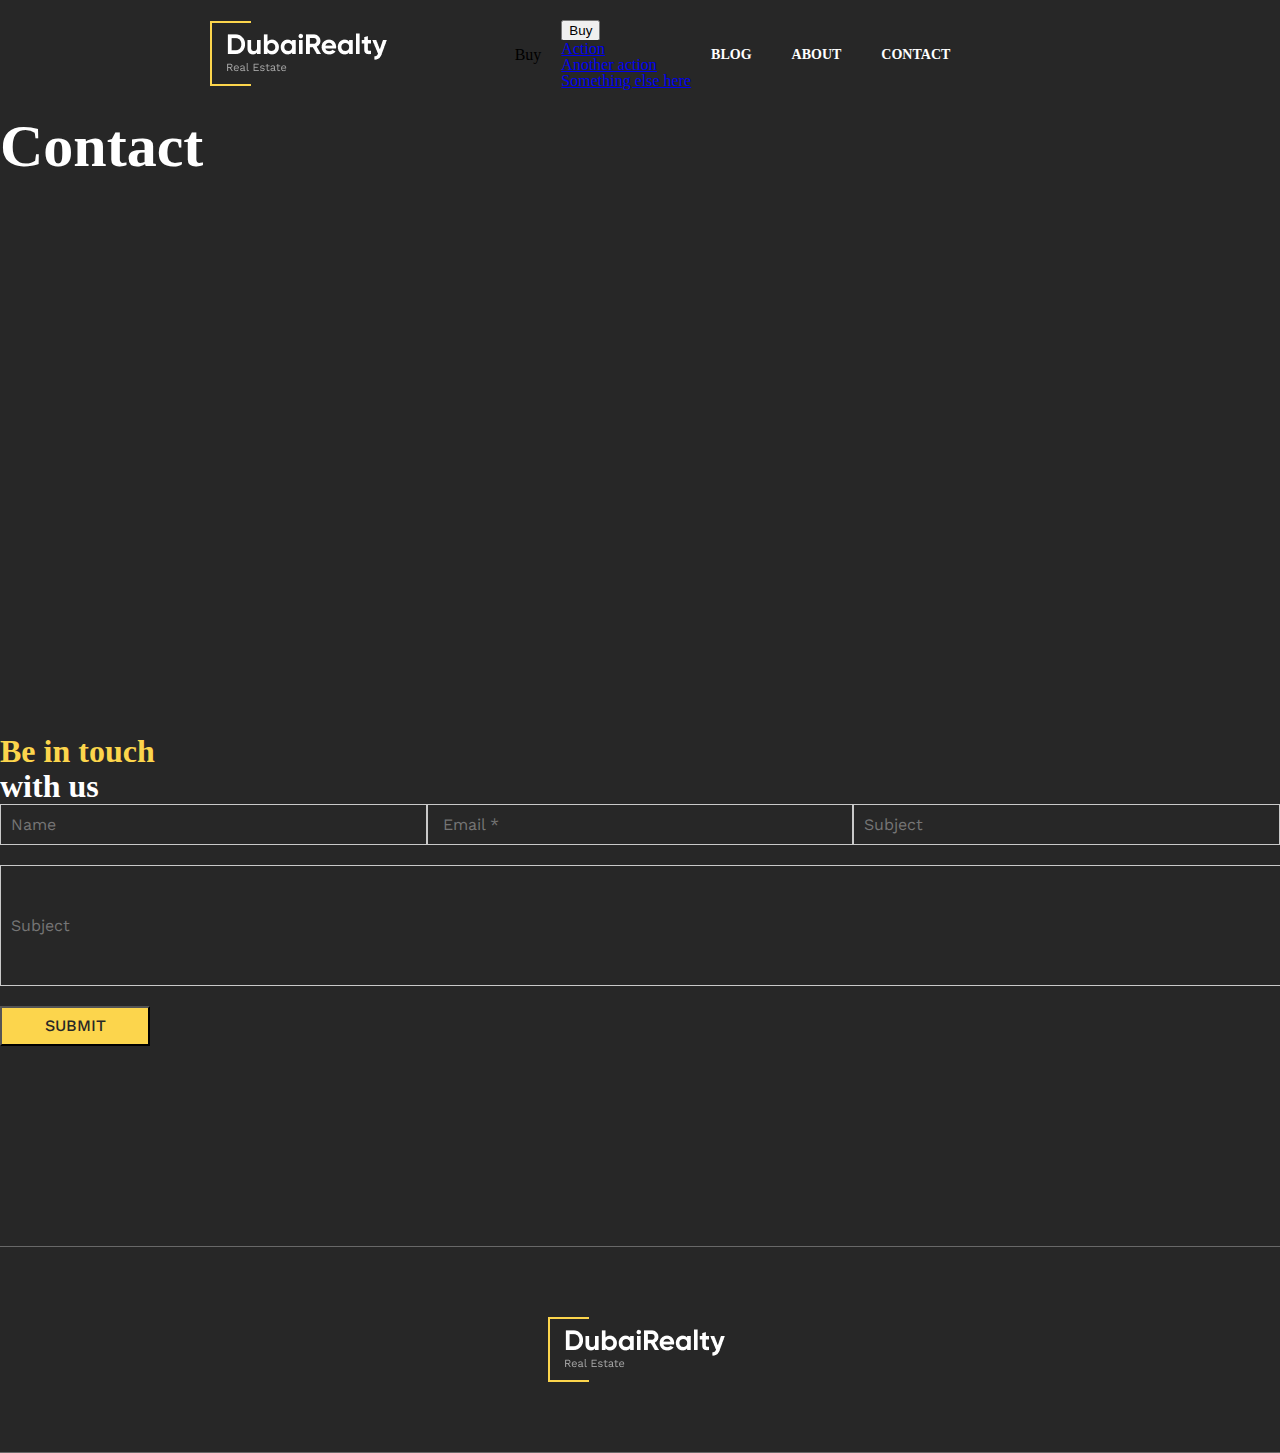
<file: contact.html>
<!DOCTYPE html>
<html lang="en">
  <head>
    <meta charset="UTF-8" />
    <meta http-equiv="X-UA-Compatible" content="IE=edge" />
    <meta name="viewport" content="width=device-width, initial-scale=1.0" />
    <title>Document</title>
    <link rel="stylesheet" href="./style.css" />
     <link rel="stylesheet" href="./burger.css" />

    <link
      href="https://cdn.jsdelivr.net/npm/bootstrap@5.3.0-alpha3/dist/css/bootstrap.min.css"
      rel="stylesheet"
      integrity="sha384-KK94CHFLLe+nY2dmCWGMq91rCGa5gtU4mk92HdvYe+M/SXH301p5ILy+dN9+nJOZ"
      crossorigin="anonymous"
    />
    <link rel="stylesheet" href="./card.css" />
    <link rel="stylesheet" href="./contact.css" />
    <link rel="preconnect" href="https://fonts.googleapis.com" />
    <link rel="preconnect" href="https://fonts.gstatic.com" crossorigin />
    <link
      href="https://fonts.googleapis.com/css2?family=Work+Sans:ital,wght@0,300;0,400;0,500;0,600;0,700;0,800;1,300&display=swap"
      rel="stylesheet"
    />
  </head>

  <body>
      <header class="header">
      <div class="container">
        <div class="header_wrapper">
          <a class="header_logo" href=""><img src="./img/Logo.png" alt="" /></a>
          <ul class="header_menu">
            <li class="menu_li">Buy</li>
            <div class="dropdown">
              <button
                class="btn btn-secondary dropdown-toggle"
                type="button"
                data-bs-toggle="dropdown"
                aria-expanded="false"
              >
                Buy
              </button>
              <ul class="dropdown-menu dropdown-menu-dark">
                <li>
                  <a class="dropdown-item dropdown_custom" href="#">Action</a>
                </li>
                <li><a class="dropdown-item" href="#">Another action</a></li>
                <li>
                  <a class="dropdown-item" href="#">Something else here</a>
                </li>
              </ul>
            </div>
            <li class="menu_li">
              <a href="./blog.html" class="menu_link">Blog</a>
            </li>
            <li class="menu_li">
              <a href="./services.html" class="menu_link">About</a>
            </li>
            <li class="menu_li">
              <a href="./contact.html" class="menu_link">Contact</a>
            </li>
          </ul>
          <button class="header_btn">Book a consultation</button>
          <a class="tel" href="tel:+7 (212) 674-25-10">+380733991113</a>
          <div class="menu-btn">
            <span></span>
            <span></span>
            <span></span>
          </div>
           <div class="menu">
            <nav>
              <ul>
                <li class="menu_burger_li">
                  <a class="menu_li_link" href="./index.html"> Buy</a>
                </li>
                <li class="menu_burger_li">
                  <a class="menu_li_link" href="./blog.html"> Blog</a>
                </li>
                <li class="menu_burger_li">
                  <a class="menu_li_link" href="./category.html"> About</a>
                </li>
                <li class="menu_burger_li">
                  <a class="menu_li_link" href="./contact.html"> Contact</a>
                </li>
              </ul>
            </nav>
          </div>
        </div>
      </div>
    </header>
    <section class="blog_section">
      <div class="container">
        <h1 class="text">Contact</h1>
        <iframe
          class="iframe_contact"
          src="https://www.google.com/maps/embed?pb=!1m18!1m12!1m3!1d2761.272200249788!2d30.264578475929817!3d46.205039871095686!2m3!1f0!2f0!3f0!3m2!1i1024!2i768!4f13.1!3m3!1m2!1s0x40c7ddbcd34a4e9b%3A0x664fdb659bb49797!2z0LLRg9C70LjRhtGPINCa0YDRg9GI0LXQu9GM0L3QuNGG0YzQutC-0ZcsINCh0YPRhdC-0LvRg9C20LbRjywg0J7QtNC10YHRjNC60LAg0L7QsdC70LDRgdGC0Yw!5e0!3m2!1sru!2sua!4v1683051881288!5m2!1sru!2sua"
          width="600"
          height="450"
          style="border: 0"
          allowfullscreen=""
          loading="lazy"
          referrerpolicy="no-referrer-when-downgrade"></iframe>
      </div>
    </section>
    <section class="form_section" >
      <div class="container">
        <div class="form_section">
             <p class="text_form">
          Be in touch <br />
          <span class="span_form"> with us</span>
          <form class="form">
  <input class="input" placeholder="Name" type="text" ><br>
   <input class="input" placeholder=" Email * " type="text"  ><br>
      <input class="input" placeholder="Subject " type="text"     ><br>
</form> 
  <input class="input_title input" placeholder="Subject" type="text">
  <button class="button">SUBMIT</button>
        </p>
        </div>
     
      </div>

    </section>
       <footer class="footer">
      <div class="container">
        <div class="footer_logo">
          <img src="./img/Logo.png" alt="" />
        </div>
        <div class="footer_info_wrapper">
          <div class="footer_info_col">
            <h3 class="footer_col_title">Buy</h3>
            <a class="footer_col_link" href="">Apartment in Dubai</a>
            <a class="footer_col_link" href="">House in Dubai</a>
            <a class="footer_col_link">Apartments in Dubai</a>
            <a class="footer_col_link" href="">Loft in Dubai</a>
            <a class="footer_col_link" href="">Penthouse in Dubai</a>
            <a class="footer_col_link" href="">Villa in Dubai</a>
          </div>
          <div class="footer_info_col">
            <h3 class="footer_col_title">Services</h3>
            <a class="footer_col_link" href=""
              >Property management in Dubai, UAE</a
            >
            <a class="footer_col_link" href="">Sell property in Dubai, UAE</a>
            <a class="footer_col_link">Rent property in Dubai, UAE</a>
            <a class="footer_col_link" href="">Investments in Dubai, UAE</a>
            <a class="footer_col_link" href=""
              >Real estate for cryptocurrency in Dubai</a
            >
            <a class="footer_col_link" href="">Moving to Dubai, UAE</a>
          </div>
          <div class="footer_info_col">
            <h3 class="footer_col_title">Information</h3>
            <a class="footer_col_link" href="">Video</a>
            <a class="footer_col_link" href="">Podcasts</a>
            <a class="footer_col_link">Laws</a>
            <a class="footer_col_link" href="">Questions and answers</a>
            <a class="footer_col_link" href="">Books</a>
            <a class="footer_col_link" href="">Articles</a>
          </div>
          <div class="footer_info_col">
            <h3 class="footer_col_title">About company</h3>
            <a class="footer_col_link" href="">Jobs </a>
            <a class="footer_col_link" href="">Story</a>
            <a class="footer_col_link">Licenses</a>
            <a class="footer_col_link" href="">Why are we</a>
            <a class="footer_col_link" href="">Real estate agency</a>
          </div>
          <div class="footer_info_col">
            <h3 class="footer_col_title">Contact</h3>
            <a class="footer_col_link" href=""
              >964 Worthington Drive Dubai, UAE</a
            >
            <a class="footer_col_link" href="">dubairealty@mail.com</a>
            <button class="footer_button">Book a consultation</button>
          </div>
        </div>
      </div>
    </footer>
   <script src="burger.js"></script>
    <script src="./main.js"></script>
  </body>
</html>
</file>
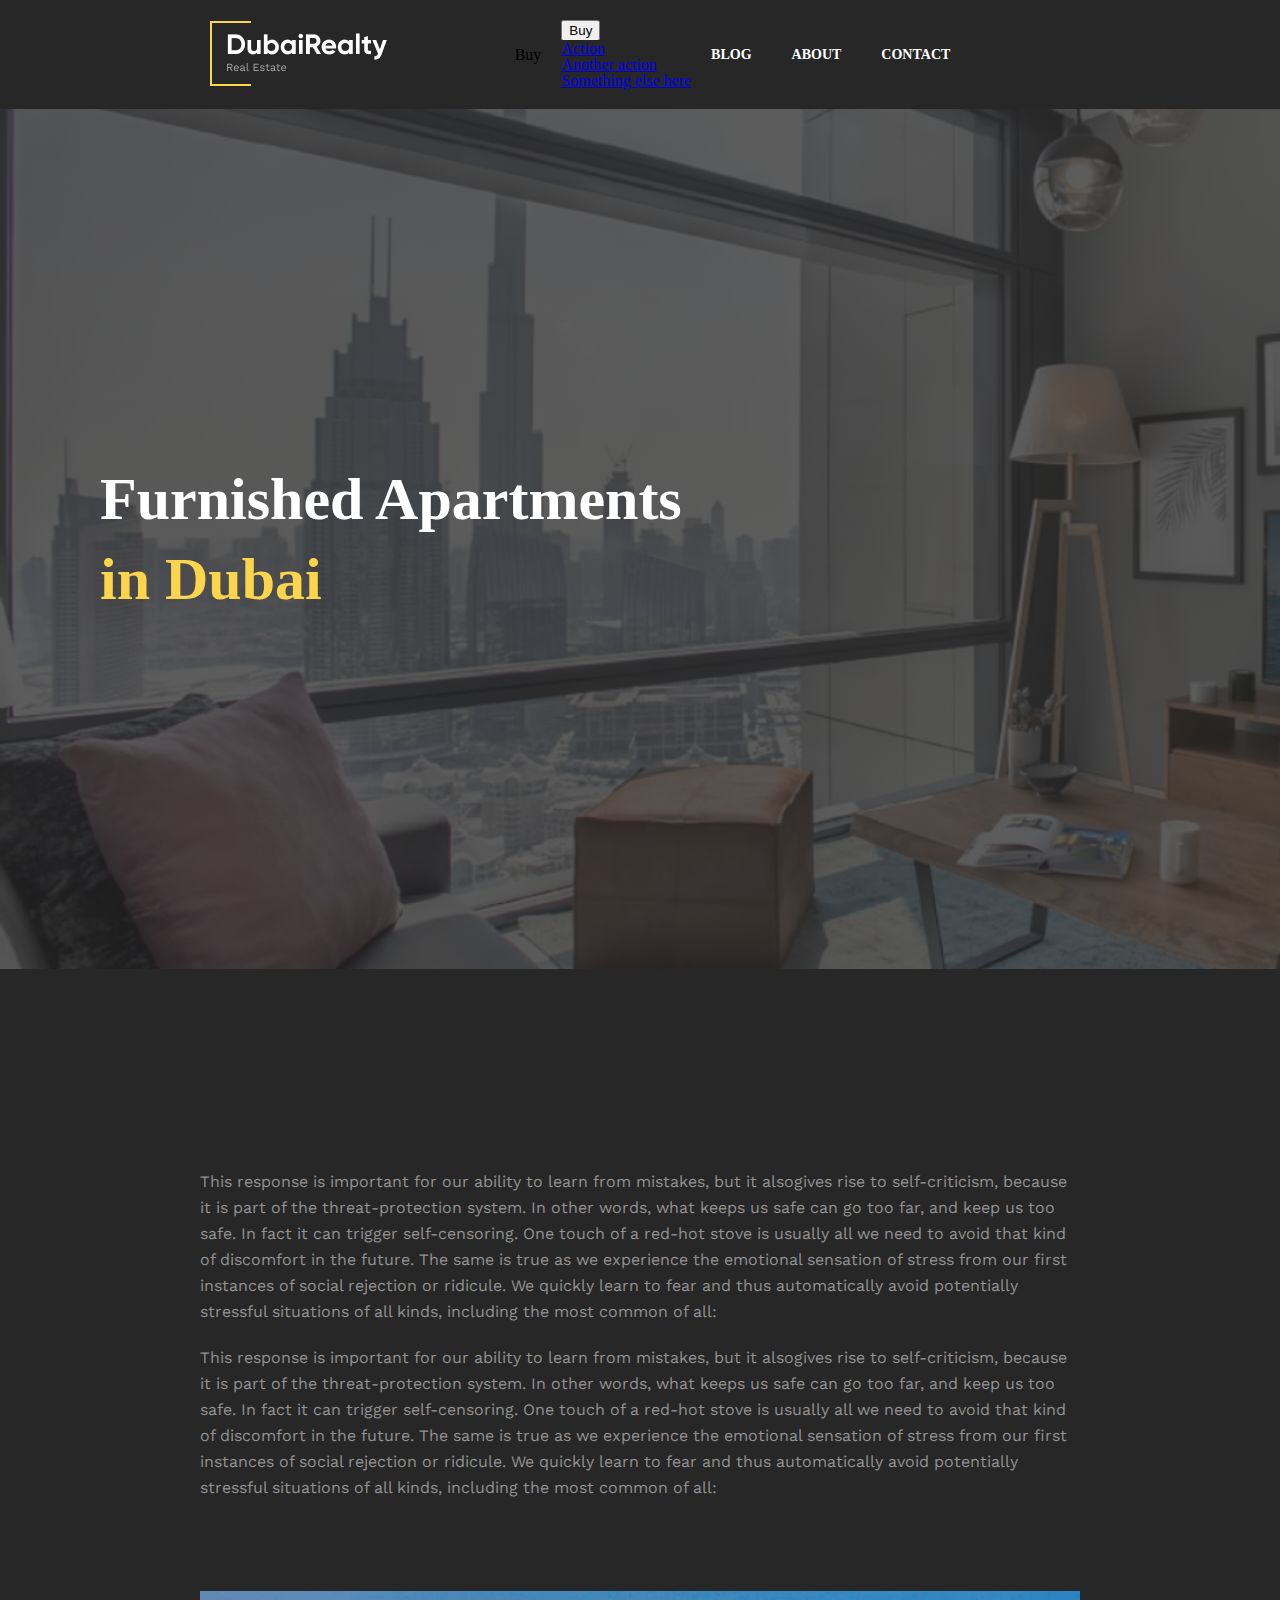
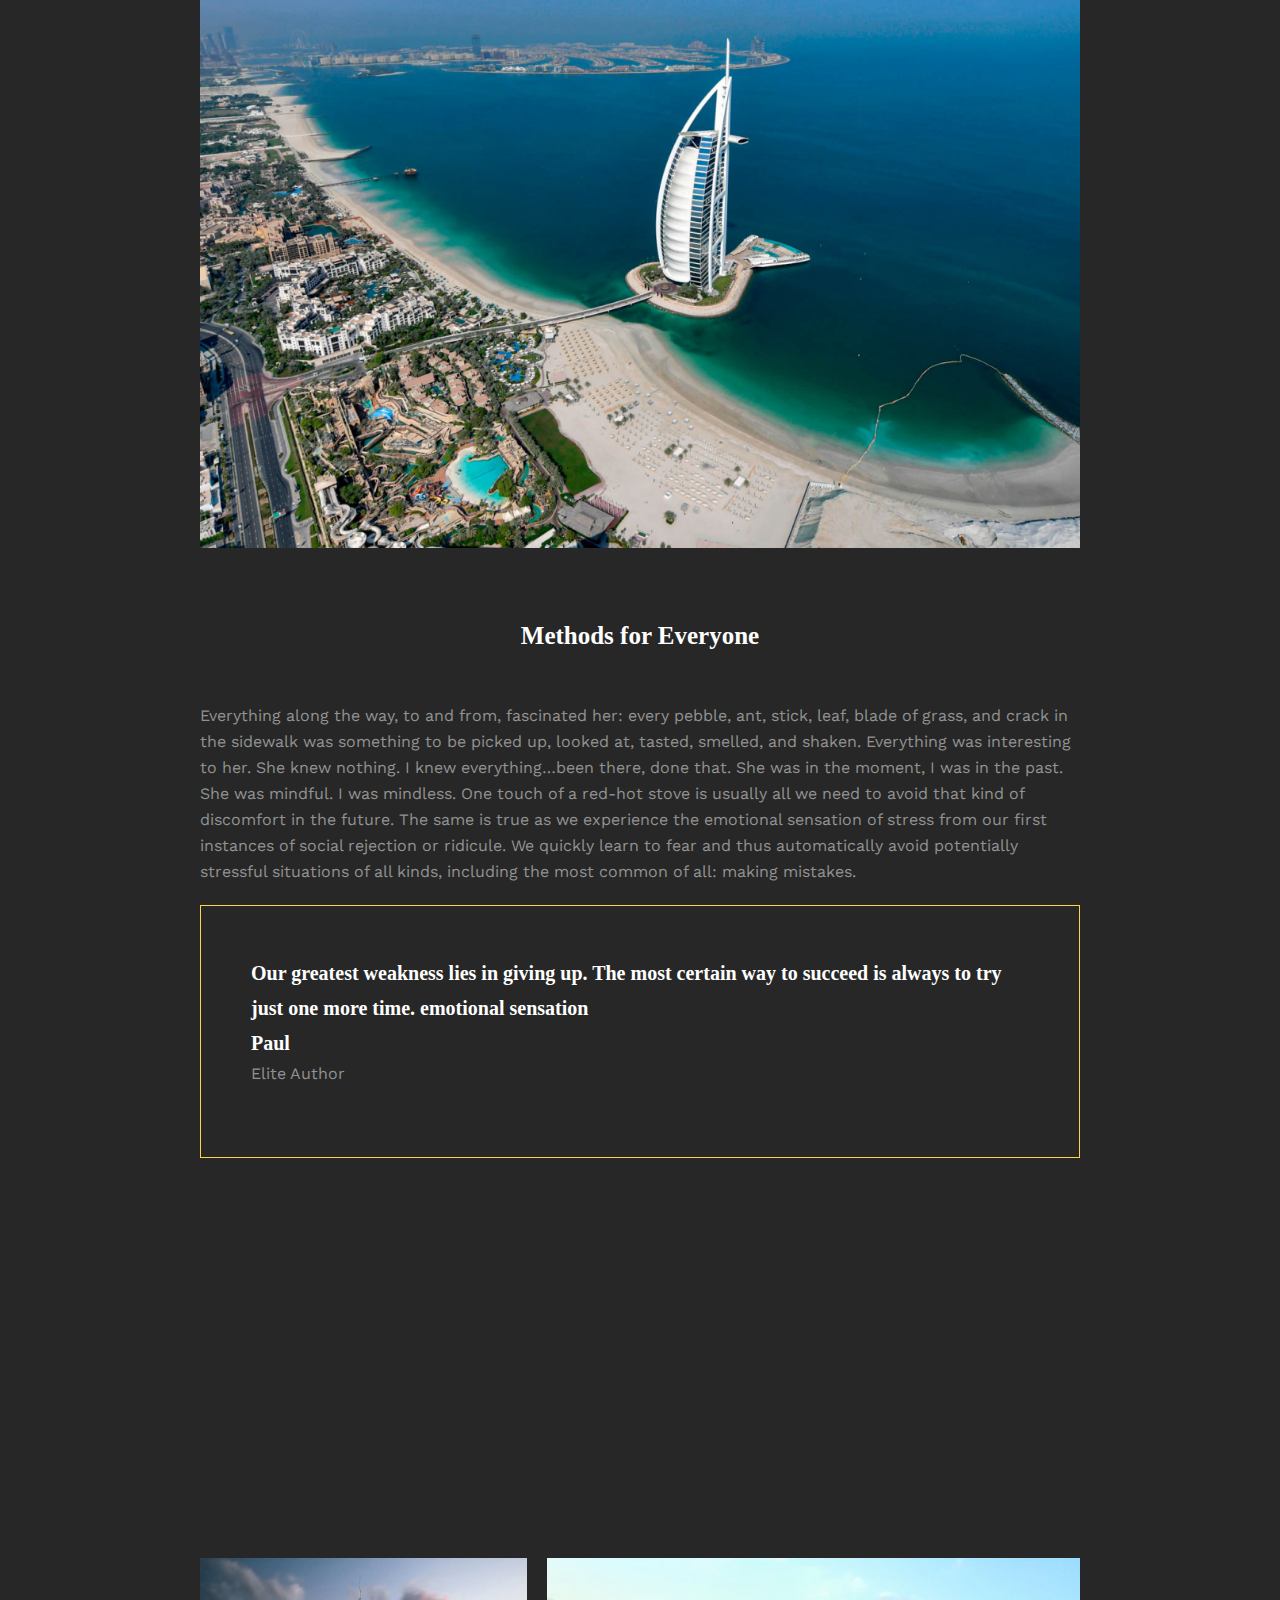
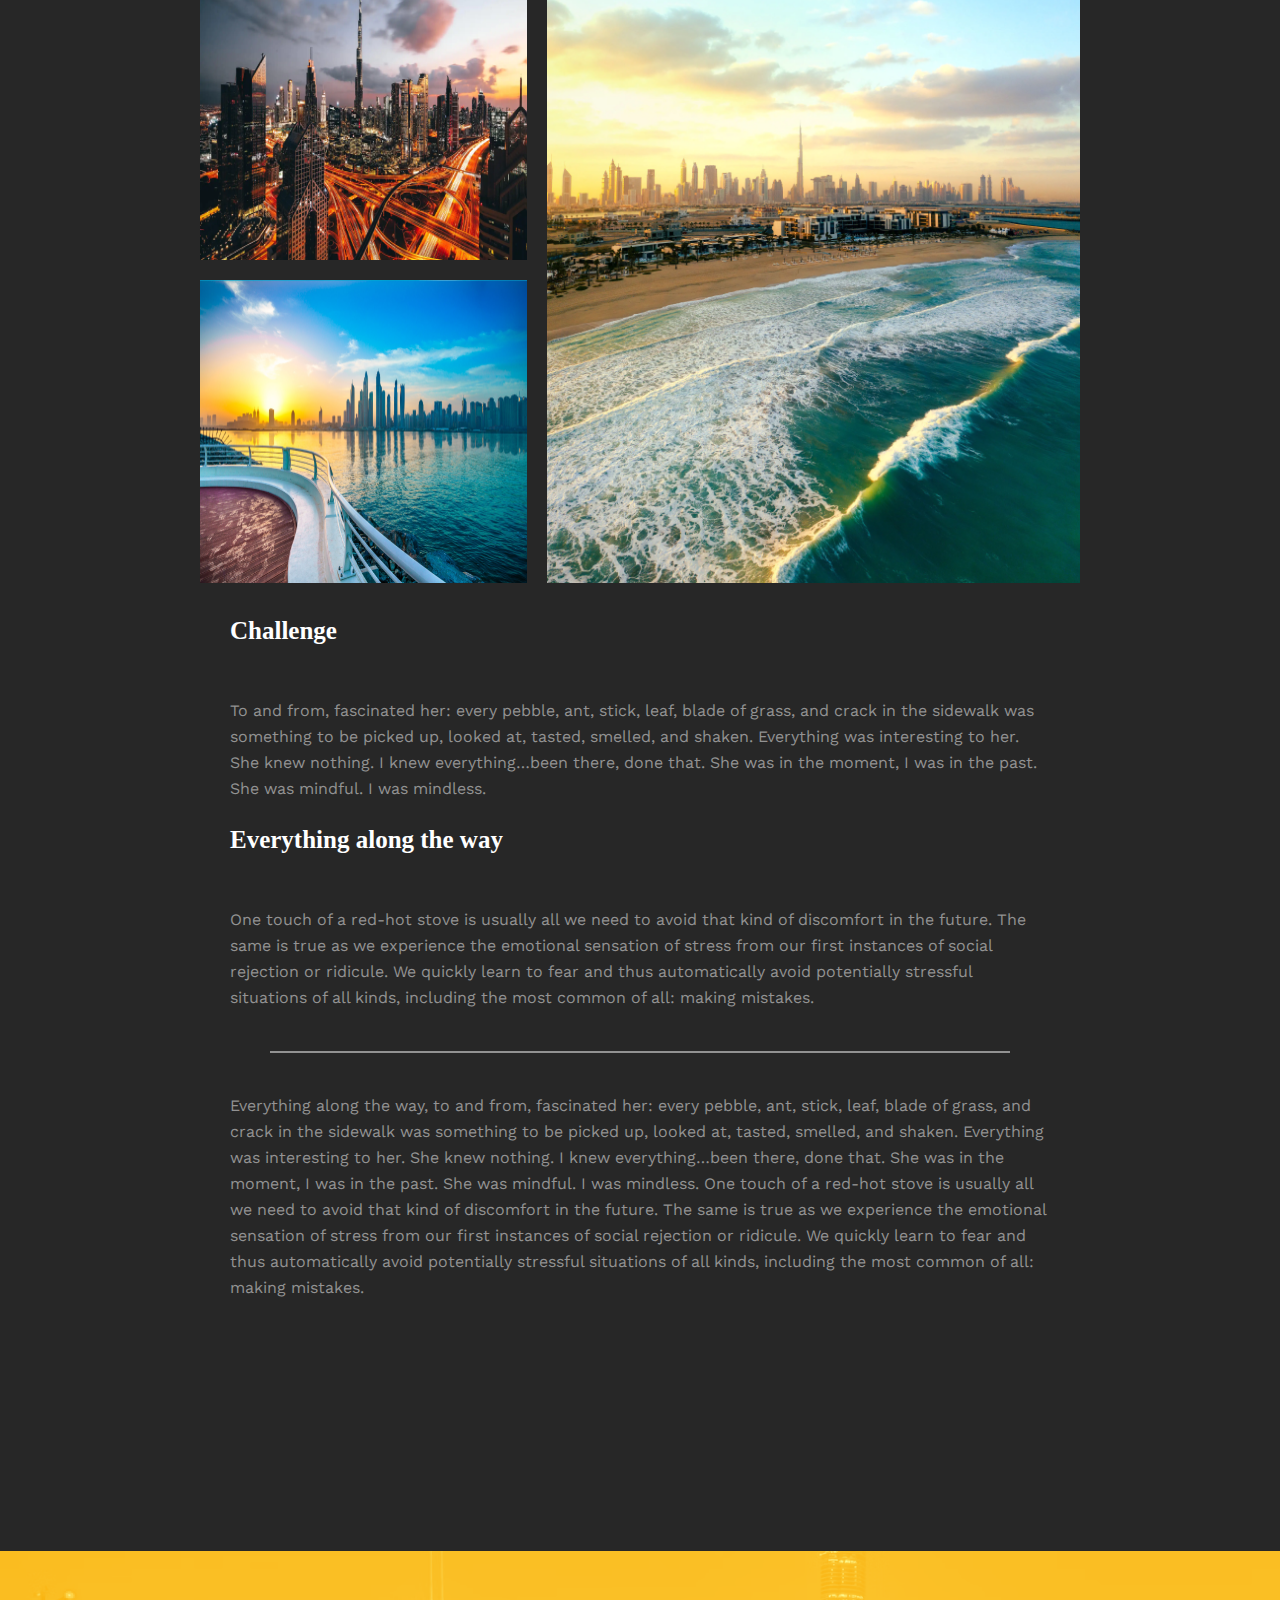
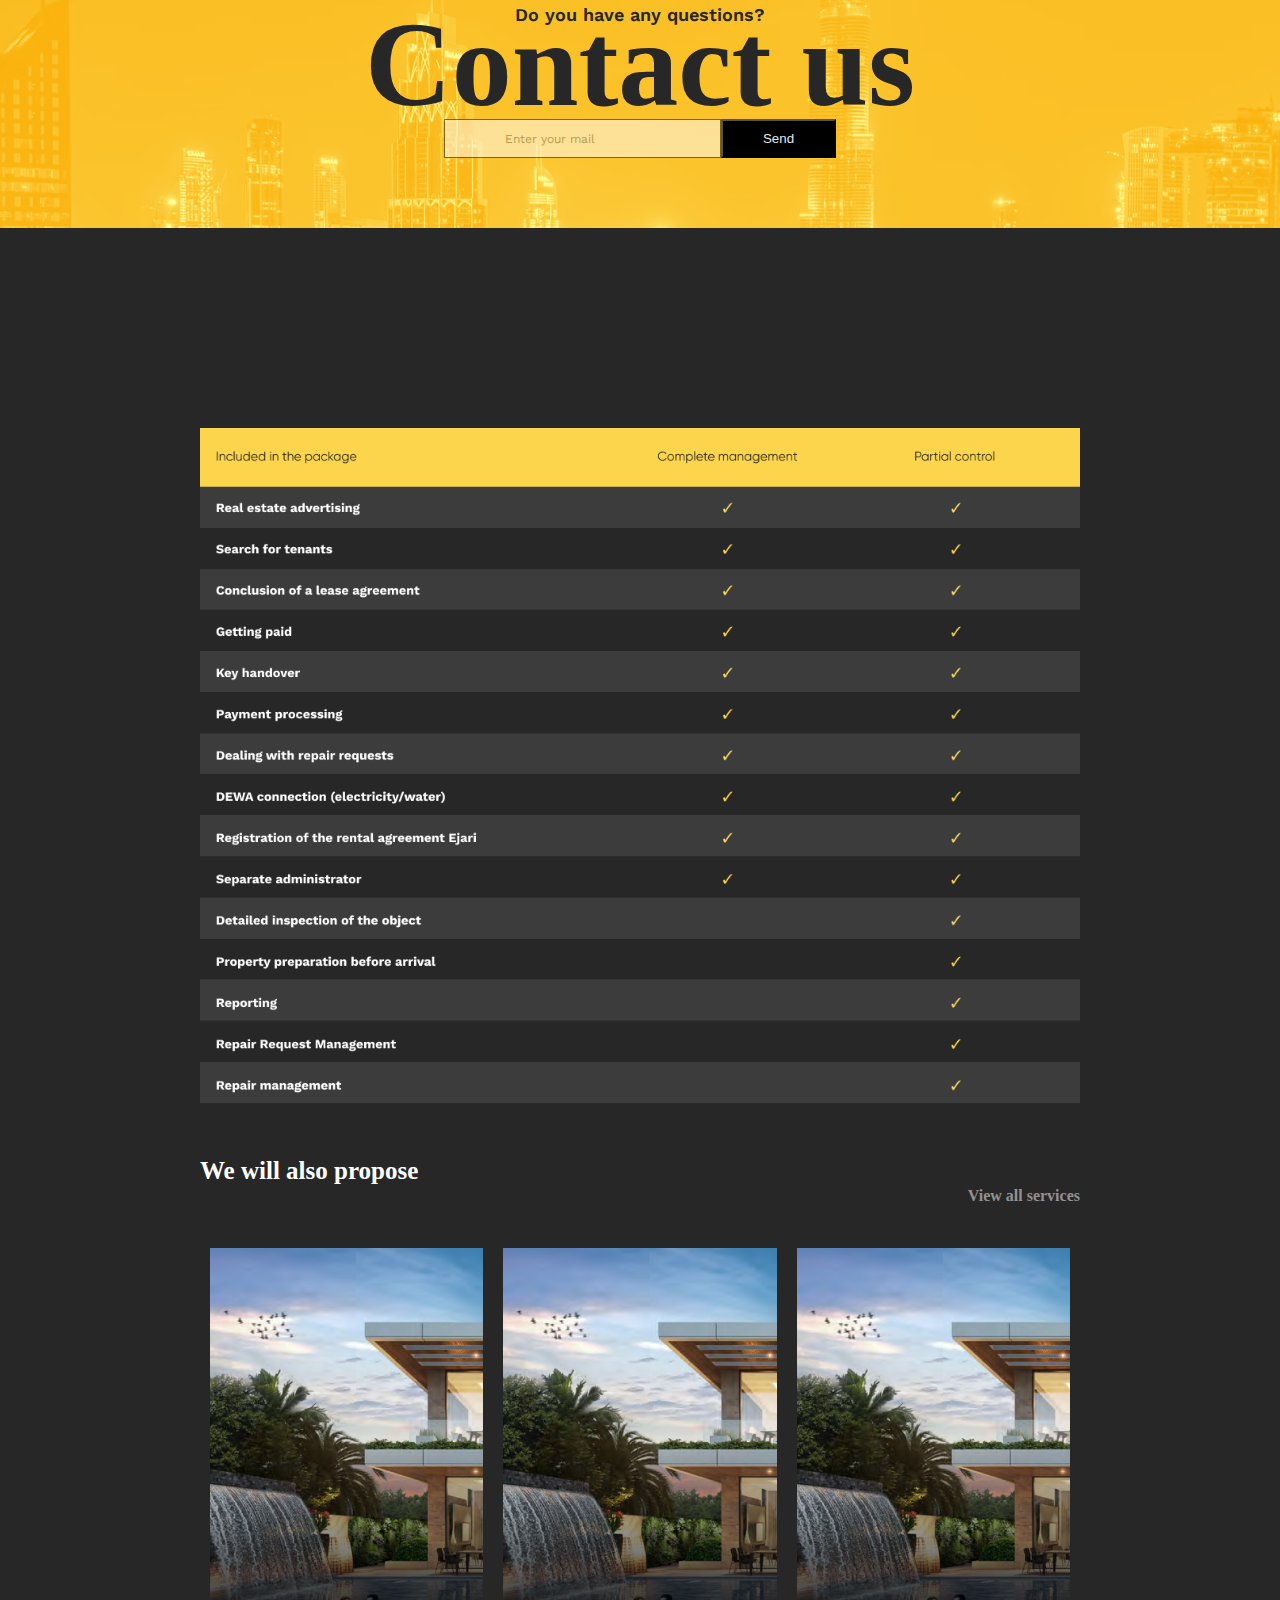
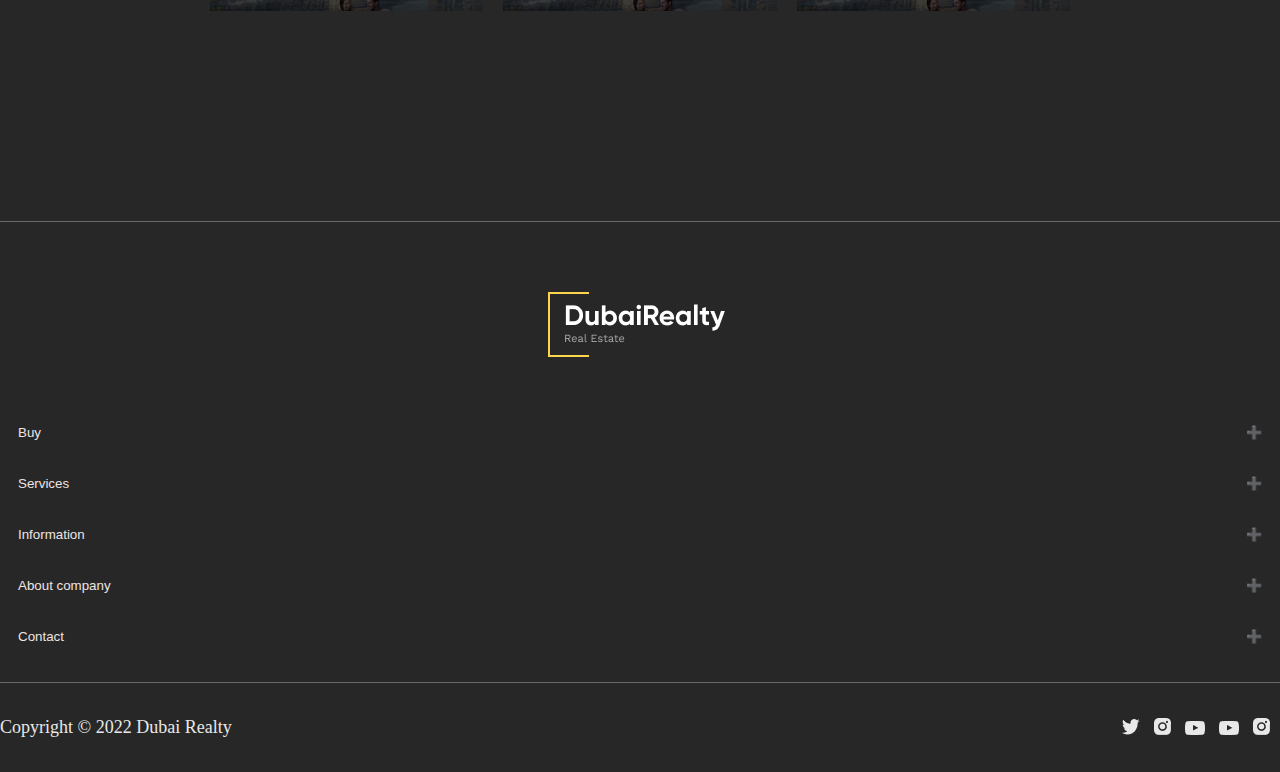
<file: services.html>
<!DOCTYPE html>
<html lang="en">
  <head>
    <meta charset="UTF-8" />
    <meta http-equiv="X-UA-Compatible" content="IE=edge" />
    <meta name="viewport" content="width=device-width, initial-scale=1.0" />

    <link rel="stylesheet" href="./style.css" />
    <link rel="stylesheet" href="./accordion.css" />
    <link rel="stylesheet" href="./services.css" />
    <link
      href="https://cdn.jsdelivr.net/npm/bootstrap@5.3.0-alpha3/dist/css/bootstrap.min.css"
      rel="stylesheet"
      integrity="sha384-KK94CHFLLe+nY2dmCWGMq91rCGa5gtU4mk92HdvYe+M/SXH301p5ILy+dN9+nJOZ"
      crossorigin="anonymous"
    />
    <link rel="stylesheet" href="./burger.css" />
    <link rel="stylesheet" href="./card.css" />
    <link rel="preconnect" href="https://fonts.googleapis.com" />
    <link rel="preconnect" href="https://fonts.gstatic.com" crossorigin />
    <link
      href="https://fonts.googleapis.com/css2?family=Work+Sans:ital,wght@0,300;0,400;0,500;0,600;0,700;0,800;1,300&display=swap"
      rel="stylesheet"
    />
    <title>Document</title>
  </head>
  <body>
    <header class="header">
      <div class="container">
        <div class="header_wrapper">
          <a class="header_logo" href=""><img src="./img/Logo.png" alt="" /></a>
          <ul class="header_menu">
            <li class="menu_li">Buy</li>
            <div class="dropdown">
              <button
                class="btn btn-secondary dropdown-toggle"
                type="button"
                data-bs-toggle="dropdown"
                aria-expanded="false"
              >
                Buy
              </button>
              <ul class="dropdown-menu dropdown-menu-dark">
                <li>
                  <a class="dropdown-item dropdown_custom" href="#">Action</a>
                </li>
                <li><a class="dropdown-item" href="#">Another action</a></li>
                <li>
                  <a class="dropdown-item" href="#">Something else here</a>
                </li>
              </ul>
            </div>
            <li class="menu_li">
              <a href="./blog.html" class="menu_link">Blog</a>
            </li>
            <li class="menu_li">
              <a href="./services.html" class="menu_link">About</a>
            </li>
            <li class="menu_li">
              <a href="./contact.html" class="menu_link">Contact</a>
            </li>
          </ul>
          <button class="header_btn">Book a consultation</button>
          <a class="tel" href="tel:+7 (212) 674-25-10">+380733991113</a>
          <div class="menu-btn">
            <span></span>
            <span></span>
            <span></span>
          </div>
          <div class="menu">
            <nav>
              <ul>
                <li class="menu_burger_li">
                  <a class="menu_li_link" href="./index.html"> Buy</a>
                </li>
                <li class="menu_burger_li">
                  <a class="menu_li_link" href="./blog.html"> Blog</a>
                </li>
                <li class="menu_burger_li">
                  <a class="menu_li_link" href="./category.html"> About</a>
                </li>
                <li class="menu_burger_li">
                  <a class="menu_li_link" href="./contact.html"> Contact</a>
                </li>
              </ul>
            </nav>
          </div>
        </div>
      </div>
    </header>
    <!-- ----------------------------- -->
    <section class="home">
      <div class="container">
        <h1 class="services">
          Furnished Apartments <br />
          <span class="span_home">in Dubai</span>
        </h1>
      </div>
    </section>
    <!-- ----------------------------- -->
    <section class="black_section">
      <div class="container">
        <div class="services_text">
          <p class="main_text">
            This response is important for our ability to learn from mistakes,
            but it alsogives rise to self-criticism, because it is part of the
            threat-protection system. In other words, what keeps us safe can go
            too far, and keep us too safe. In fact it can trigger
            self-censoring. One touch of a red-hot stove is usually all we need
            to avoid that kind of discomfort in the future. The same is true as
            we experience the emotional sensation of stress from our first
            instances of social rejection or ridicule. We quickly learn to fear
            and thus automatically avoid potentially stressful situations of all
            kinds, including the most common of all:
          </p>
          <p class="main_text">
            This response is important for our ability to learn from mistakes,
            but it alsogives rise to self-criticism, because it is part of the
            threat-protection system. In other words, what keeps us safe can go
            too far, and keep us too safe. In fact it can trigger
            self-censoring. One touch of a red-hot stove is usually all we need
            to avoid that kind of discomfort in the future. The same is true as
            we experience the emotional sensation of stress from our first
            instances of social rejection or ridicule. We quickly learn to fear
            and thus automatically avoid potentially stressful situations of all
            kinds, including the most common of all:
          </p>
          <img class="card_img" src="./img/1110x628.png" alt="" />
          <h2 class="text_title">Methods for Everyone</h2>

          <p class="main_text">
            Everything along the way, to and from, fascinated her: every pebble,
            ant, stick, leaf, blade of grass, and crack in the sidewalk was
            something to be picked up, looked at, tasted, smelled, and shaken.
            Everything was interesting to her. She knew nothing. I knew
            everything…been there, done that. She was in the moment, I was in
            the past. She was mindful. I was mindless. One touch of a red-hot
            stove is usually all we need to avoid that kind of discomfort in the
            future. The same is true as we experience the emotional sensation of
            stress from our first instances of social rejection or ridicule. We
            quickly learn to fear and thus automatically avoid potentially
            stressful situations of all kinds, including the most common of all:
            making mistakes.
          </p>
          <div class="border_text">
            <div class="border_text_title">
              <p class="text_card">
                Our greatest weakness lies in giving up. The most certain way to
                succeed is always to try just one more time. emotional sensation
              </p>
              <p class="text_card">Paul</p>
              <p class="main_text">Elite Author</p>
            </div>
          </div>
        </div>
      </div>
    </section>
    <section class="black_section">
      <div class="container">
        <div class="images-wrapper">
          <div class="img-clm-wrapper">
            <img class="main_card_img_card" src="./img/540x302.png" alt="" />
            <img class="main_card_img_card" src="./img/23e23435.png" alt="" />
          </div>
          <img class="main_card_img_card" src="./img/540x634.png" alt="" />
        </div>
        <!-- <div class="main_card">
          <div class="main_card_img">
            <img class="main_card_img_card" src="./img/540x302.png" alt="" />
            <img class="main_card_img_card" src="./img/23e23435.png" alt="" />
          </div>
          <img class="main_card_img_card" src="./img/540x634.png" alt="" />
        </div> -->
        <!-- <div class="img_card">
          <img class="img_card_group" src="./img/Group 103.png" alt="" />
          <img class="img_card_group" src="./img/Group 104.png" alt="" />
          <img class="img_card_group" src="./img/Group 105.png" alt="" />
        </div> -->
        <!-- СДЕЛАТЬ БЛОКОМ -->
        <div class="img_text">
          <h3 class="text_title">Challenge</h3>
          <p class="main_text">
            To and from, fascinated her: every pebble, ant, stick, leaf, blade
            of grass, and crack in the sidewalk was something to be picked up,
            looked at, tasted, smelled, and shaken. Everything was interesting
            to her. She knew nothing. I knew everything…been there, done that.
            She was in the moment, I was in the past. She was mindful. I was
            mindless.
          </p>
          <h3 class="text_title">Everything along the way</h3>
          <p class="main_text">
            One touch of a red-hot stove is usually all we need to avoid that
            kind of discomfort in the future. The same is true as we experience
            the emotional sensation of stress from our first instances of social
            rejection or ridicule. We quickly learn to fear and thus
            automatically avoid potentially stressful situations of all kinds,
            including the most common of all: making mistakes.
          </p>
          <div class="line"></div>
          <p class="main_text">
            Everything along the way, to and from, fascinated her: every pebble,
            ant, stick, leaf, blade of grass, and crack in the sidewalk was
            something to be picked up, looked at, tasted, smelled, and shaken.
            Everything was interesting to her. She knew nothing. I knew
            everything…been there, done that. She was in the moment, I was in
            the past. She was mindful. I was mindless. One touch of a red-hot
            stove is usually all we need to avoid that kind of discomfort in the
            future. The same is true as we experience the emotional sensation of
            stress from our first instances of social rejection or ridicule. We
            quickly learn to fear and thus automatically avoid potentially
            stressful situations of all kinds, including the most common of all:
            making mistakes.
          </p>
        </div>
      </div>
    </section>
    <section>
      <div class="container">
        <div class="contact_us">
          <p class="text_contact">Do you have any questions?</p>
          <p class="text_contact_title">Contact us</p>
          <form class="container_input">
            <input
              type="text"
              name="text"
              class="search"
              placeholder="Enter your mail"
              Search
              here!
            />
            <input
              class="input_submit"
              type="submit"
              name="submit"
              class="submit"
              value="Send"
            />
          </form>
        </div>
      </div>
    </section>
    <section class="black_section">
      <div class="container">
        <img class="img_group" src="./img/Group 144.png" alt="" />
        <div class="link_wrapper">
          <h3 class="text_title">We will also propose</h3>
          <a class="services_btn" href="#">View all services</a>
        </div>

        <div class="flex_card">
          <div class="card_link">
            <img src="./img/428x573.png" class="card__image" />
            <div class="card__overlay">
              <div class="overlay__text">
                <h3 class="overlay__title">Dubai</h3>
                <p class="text_card_overlay">
                  Lorem ipsum dolor sit amet, consectetur adipiscing elit.
                </p>
                <a href="#" class="button">See project</a>
              </div>
            </div>
          </div>
          <div class="card_link">
            <img src="./img/428x573.png" class="card__image" />
            <div class="card__overlay">
              <div class="overlay__text">
                <h3 class="overlay__title">Dubai</h3>
                <p class="text_card_overlay">
                  Lorem ipsum dolor sit amet, consectetur adipiscing elit.
                </p>
                <a href="#" class="button">See project</a>
              </div>
            </div>
          </div>
          <div class="card_link">
            <img src="./img/428x573.png" class="card__image" />
            <div class="card__overlay">
              <div class="overlay__text">
                <h3 class="overlay__title">Dubai</h3>
                <p class="text_card_overlay">
                  Lorem ipsum dolor sit amet, consectetur adipiscing elit.
                </p>
                <a href="#" class="button">See project</a>
              </div>
            </div>
          </div>
        </div>
      </div>
    </section>
    <footer class="footer">
      <div class="container">
        <div class="footer_logo">
          <img src="./img/Logo.png" alt="" />
        </div>
        <div class="footer_info_wrapper">
          <div class="footer_info_col">
            <h3 class="footer_col_title">Buy</h3>
            <a class="footer_col_link" href="">Apartment in Dubai</a>
            <a class="footer_col_link" href="">House in Dubai</a>
            <a class="footer_col_link">Apartments in Dubai</a>
            <a class="footer_col_link" href="">Loft in Dubai</a>
            <a class="footer_col_link" href="">Penthouse in Dubai</a>
            <a class="footer_col_link" href="">Villa in Dubai</a>
          </div>
          <div class="footer_info_col">
            <h3 class="footer_col_title">Services</h3>
            <a class="footer_col_link" href=""
              >Property management in Dubai, UAE</a
            >
            <a class="footer_col_link" href="">Sell ​​property in Dubai, UAE</a>
            <a class="footer_col_link">Rent property in Dubai, UAE</a>
            <a class="footer_col_link" href="">Investments in Dubai, UAE</a>
            <a class="footer_col_link" href=""
              >Real estate for cryptocurrency in Dubai</a
            >
            <a class="footer_col_link" href="">Moving to Dubai, UAE</a>
          </div>
          <div class="footer_info_col">
            <h3 class="footer_col_title">Information</h3>
            <a class="footer_col_link" href="">Video</a>
            <a class="footer_col_link" href="">Podcasts</a>
            <a class="footer_col_link">Laws</a>
            <a class="footer_col_link" href="">Questions and answers</a>
            <a class="footer_col_link" href="">Books</a>
            <a class="footer_col_link" href="">Articles</a>
          </div>
          <div class="footer_info_col">
            <h3 class="footer_col_title">About company</h3>
            <a class="footer_col_link" href="">Jobs </a>
            <a class="footer_col_link" href="">Story</a>
            <a class="footer_col_link">Licenses</a>
            <a class="footer_col_link" href="">Why are we</a>
            <a class="footer_col_link" href="">Real estate agency</a>
          </div>
          <div class="footer_info_col">
            <h3 class="footer_col_title">Contact</h3>
            <a class="footer_col_link" href=""
              >964 Worthington Drive Dubai, UAE</a
            >
            <a class="footer_col_link" href="">dubairealty@mail.com</a>
            <button class="footer_button">Book a consultation</button>
          </div>
        </div>
      </div>
      <!-- -------------------------------------------------------------------------- -->
      <div class="accordion_wrapper">
        <div class="accordion_blok">
          <button class="accordion">Buy</button>
          <div class="panel">
            <div class="panel_wrapper">
              <a class="footer_col_link" href="">Apartment in Dubai</a>
              <a class="footer_col_link" href="">House in Dubai</a>
              <a class="footer_col_link">Apartments in Dubai</a>
              <a class="footer_col_link" href="">Loft in Dubai</a>
              <a class="footer_col_link" href="">Penthouse in Dubai</a>
              <a class="footer_col_link" href="">Villa in Dubai</a>
            </div>
          </div>
        </div>
        <!-- -------------------------------------------------------------------------- -->
        <div class="accordion_blok">
          <button class="accordion">Services</button>
          <div class="panel">
            <div class="panel_wrapper">
              <a class="footer_col_link" href=""
                >Property management in Dubai, UAE</a
              >
              <a class="footer_col_link" href=""
                >Sell property in Dubai, UAE
              </a>
              <a class="footer_col_link"> </a>
              <a class="footer_col_link" href=""
                >Rent property in Dubai, UAE
              </a>
              <a class="footer_col_link" href="">Investments in Dubai, UAE </a>
              <a class="footer_col_link" href=""
                >Real estate for cryptocurrency in Dubai
              </a>
            </div>
          </div>
        </div>
        <!-- -------------------------------------------------------------------------- -->
        <div class="accordion_blok">
          <button class="accordion">Information</button>
          <div class="panel">
            <div class="panel_wrapper">
              <a class="footer_col_link" href="">Video</a>
              <a class="footer_col_link" href="">Podcasts </a>
              <a class="footer_col_link"> Laws</a>
              <a class="footer_col_link" href="">Questions and answers </a>
              <a class="footer_col_link" href="">Books </a>
              <a class="footer_col_link" href=""> Articles</a>
            </div>
          </div>
        </div>
        <!-- -------------------------------------------------------------------------- -->
        <div class="accordion_blok">
          <button class="accordion">About company</button>
          <div class="panel">
            <div class="panel_wrapper">
              <a class="footer_col_link" href="">Jobs </a>
              <a class="footer_col_link" href="">Story </a>
              <a class="footer_col_link"> </a>
              <a class="footer_col_link" href="">Licenses </a>
              <a class="footer_col_link" href="">Why are we</a>
              <a class="footer_col_link" href="">Real estate agency </a>
            </div>
          </div>
        </div>
        <!-- -------------------------------------------------------------------------- -->
        <div class="accordion_blok">
          <button class="accordion">Contact</button>
          <div class="panel">
            <div class="panel_wrapper">
              <a class="footer_col_link" href="">
                964 Worthington Drive Dubai, UAE
              </a>
              <a class="footer_col_link" href="">dubairealty@mail.com </a>
            </div>
          </div>
        </div>
      </div>
      <!-- -------------------------------------------------------------------------- -->
    </footer>
    <section class="last_section">
      <div class="container">
        <div class="footer_social">
          <p class="footer_social_text">Copyright © 2022 Dubai Realty</p>
          <div class="footer_icon">
            <a class="footer_icon_img" href="#"
              ><img src="./img/Vector (1).png" alt=""
            /></a>
            <a class="footer_icon_img" href="#"
              ><img src="./img/instagram.png" alt=""
            /></a>
            <a class="footer_icon_img" href="#">
              <img src="./img/youtube.png" alt=""
            /></a>
            <a class="footer_icon_img" href="#"
              ><img src="./img/youtube.png" alt=""
            /></a>
            <a class="footer_icon_img" href="#"
              ><img src="./img/instagram.png" alt=""
            /></a>
          </div>
        </div>
      </div>
    </section>
    <script src="./main.js"></script>
    <script src="burger.js"></script>
    <script
      src="https://cdn.jsdelivr.net/npm/bootstrap@5.3.0-alpha3/dist/js/bootstrap.bundle.min.js"
      integrity="sha384-ENjdO4Dr2bkBIFxQpeoTz1HIcje39Wm4jDKdf19U8gI4ddQ3GYNS7NTKfAdVQSZe"
      crossorigin="anonymous"
    ></script>
  </body>
</html>
</file>
<file: style.css>
html,
body,
div,
span,
applet,
object,
iframe,
h1,
h2,
h3,
h4,
h5,
h6,
p,
blockquote,
pre,
a,
abbr,
acronym,
address,
big,
cite,
code,
del,
dfn,
em,
img,
ins,
kbd,
q,
s,
samp,
small,
strike,
strong,
sub,
sup,
tt,
var,
b,
u,
i,
center,
dl,
dt,
dd,
ol,
ul,
li,
fieldset,
form,
label,
legend,
table,
caption,
tbody,
tfoot,
thead,
tr,
th,
td,
article,
aside,
canvas,
details,
embed,
figure,
figcaption,
footer,
header,
hgroup,
menu,
nav,
output,
ruby,
section,
summary,
time,
mark,
audio,
video {
  margin: 0;
  padding: 0;
  border: 0;
  font-size: 100%;
  font: inherit;
  vertical-align: baseline;
}
/* HTML5 display-role reset for older browsers */
article,
aside,
details,
figcaption,
figure,
footer,
header,
hgroup,
menu,
nav,
section {
  display: block;
  background-color: #272727;
}
body {
  line-height: 1;
}
ol,
ul {
  list-style: none;
}
blockquote,
q {
  quotes: none;
}
blockquote:before,
blockquote:after,
q:before,
q:after {
  content: "";
  content: none;
}
table {
  border-collapse: collapse;
  border-spacing: 0;
}

.container {
  max-width: 1400px;
  margin: 0 auto;
}
.header {
  background-color: #272727;
  padding: 20px 0;
}
.header_wrapper {
  display: flex;
  align-items: center;
}
.header_menu {
  display: flex;
  align-items: center;
  margin-right: 100px;
}
.header_logo {
  margin-right: 100px;
}
.menu_li {
  padding: 20px;
}
.menu_link {
  font-family: "Gilroy";
  font-style: normal;
  font-weight: 600;
  font-size: 14px;
  line-height: 17px;
  text-transform: uppercase;
  text-decoration: none;
  color: #ffffff;
}
.header_btn {
  background: #fcd54c;
  font-family: "Work Sans";
  font-style: normal;
  font-weight: 600;
  font-size: 14px;
  line-height: 16px;
  color: #000000;
  padding: 10px 15px;
  margin-right: 100px;
}
.tel {
  color: #ffffff;
  display: flex;
  justify-content: center;
}
.dropdown_custom {
  background: #272727;
}
.dropdown_custom :hover {
  background: #fcd54c;
}
.home_img {
  width: 100%;
}
/* --------------------------------------------------------------- */
.home {
  background: linear-gradient(
      0deg,
      rgba(39, 39, 39, 0.5),
      rgba(39, 39, 39, 0.5)
    ),
    url(./img/slider1.png);
  padding: 200px 50px;
  background-size: cover;
  background-position: center;
  background-repeat: no-repeat;
}
/* ---------------------------------------------------------------- */
.menu_projects {
  display: flex;
  align-items: center;
  justify-content: space-between;
}
.projects_text {
  font-family: "Gilroy";
  font-style: normal;
  font-weight: 700;
  font-size: 48px;
  line-height: 69px;
  color: #ffffff;
  margin-right: 250px;
}
.text_projects {
  font-family: "Work Sans";
  font-style: normal;
  font-weight: 600;
  font-size: 12px;
  line-height: 14px;
  color: #fcd54c;
  padding: 0px 10px;
}
.projects_menu {
  display: flex;
  padding: 30px;
}
/* ------------------------------------------------------------------- */

.card_wrapper {
  display: flex;
  justify-content: center;
  box-sizing: border-box;
}
.card_link {
  display: flex;
  align-items: center;
  justify-content: center;
  padding: 0;
  margin: 0;
  perspective: 500px;
  background: radial-gradient(white, lightgray);
  margin: 10px;
}
.text_card {
  font-family: "Gilroy";
  font-style: normal;
  font-weight: 700;
  font-size: 32px;
  line-height: 45px;
  color: #272727;
}

/* --------------------------------------------------------------- */
.projects {
  background: #272727;
  padding: 50px 0;
}
.text_dubai {
  font-family: "Gilroy";
  font-style: normal;
  font-weight: 700;
  font-size: 70px;
  line-height: 69px;
  color: #e8e8e8;
  max-width: 700px;
  margin-bottom: 30px;
}

.text_dubai {
  font-family: "Gilroy";
  font-style: normal;
  font-weight: 700;
  font-size: 70px;
  line-height: 69px;
  color: #e8e8e8;
  text-align: center;
}
.text_dubai_title {
  font-family: "Work Sans";
  font-style: normal;
  font-weight: 400;
  font-size: 18px;
  line-height: 160%;
  color: #e8e8e8;
  max-width: 700px;
  text-align: center;
}
.apartament_dubai {
  display: flex;
  flex-direction: column;
  justify-content: center;
  align-items: center;
  margin: 50px 0;
}
/* ---------------------------------------------------------------------- */
.border_text {
  border: 1px solid #fcd54c;
  box-sizing: border-box;
}
.border_text_title {
  font-family: "Gilroy";
  font-style: normal;
  font-weight: 400;
  font-size: 30px;
  line-height: 160%;
  color: #ffffff;
  max-width: 900px;
  padding: 50px;
}
.text_card {
  font-family: "Gilroy";
  font-style: normal;
  font-weight: 600;
  font-size: 20px;
  line-height: 35px;
  color: #ffffff;
}

/* ------------------------------------------------------------------- */
.hotel_text {
  font-family: "Work Sans";
  font-style: normal;
  font-weight: 400;
  font-size: 18px;
  line-height: 160%;
  color: #e8e8e8;
  max-width: 500px;
  margin-top: 20px;
}
.hotel_cards {
  display: flex;
  align-items: center;
  justify-content: space-around;
  gap: 20px;
}
.hotel_img {
  width: 100%;
  max-width: 550px;
}
/* ------------------------------------------------------------------------------------ */
.contact_us {
  background: url(./img/Rectangle\ 868.png);
  padding: 50px 0;
  background-blend-mode: overlay, normal;
}
.text_contact {
  font-family: "Work Sans";
  font-style: normal;
  font-weight: 600;
  font-size: 18px;
  line-height: 160%;
  text-align: center;
  color: #272727;
}
.text_contact_title {
  font-family: "Gilroy";
  font-style: normal;
  font-weight: 700;
  font-size: 120px;
  line-height: 69px;
  text-align: center;
  color: #272727;
}
.projects_text_card {
  font-family: "Gilroy";
  font-style: normal;
  font-weight: 700;
  font-size: 48px;
  line-height: 69px;
  color: #ffffff;
}
.container_input {
  display: flex;
  justify-content: center;
  text-align: center;
  padding: 20px;
}
.search {
  background-color: #ffffff;
  font-family: "Work Sans";
  font-style: normal;
  font-weight: 400;
  font-size: 12px;
  line-height: 14px;
  color: #272727;
  opacity: 0.5;
  padding: 10px;
  border: 1px solid #050606;
  padding: 10px 60px;
}
.input_submit {
  color: #e8e8e8;
  background: #000000;
  padding: 10px 40px;
  text-align: center;
}
.search:hover,
.search:focus {
  outline: none !important;
  border: 1px solid #2196f3;
}
/* ------------------------------------------------------------- */
.articles {
  padding: 50px 100px;
}
.text_articles {
  font-family: "Gilroy";
  font-style: normal;
  font-weight: 700;
  font-size: 70px;
  line-height: 85px;
  display: flex;
  align-items: center;
  color: #ffffff;
}
/* ------------------------------------------------------------- */
.card_time {
  display: flex;
  justify-content: space-around;
}
.card_time_wrapper {
  border: 1px solid #fcd54c;
  max-width: 500px;
}
.card_time_text {
  font-family: "Gilroy";
  font-style: normal;
  font-weight: 700;
  font-size: 25px;
  line-height: 30px;
  color: #ffffff;
  padding: 20px;
}
.card_time_wrapper {
  padding: 20px;
}
.time_text {
  font-family: "Work Sans";
  font-style: normal;
  font-weight: 400;
  font-size: 16px;
  line-height: 26px;
  color: #929292;
}
/* ------------ */
.text_faq {
  font-family: "Gilroy";
  font-style: normal;
  font-weight: 700;
  font-size: 70px;
  line-height: 60px;
  color: #ffffff;
}
.text_faq_title {
  font-family: "Work Sans";
  font-style: normal;
  font-weight: 400;
  font-size: 18px;
  line-height: 130%;
  margin: 20px;
}
.line {
  border: 1px solid #929292;
  margin: 20px;
  margin: 40px;
}
.accordion:after {
  content: "\02795"; /* Unicode character for "plus" sign (+) */
  font-size: 13px;
  color: #777;
  float: right;
  margin-left: 5px;
}

.active:after {
  content: "\2796"; /* Unicode character for "minus" sign (-) */
}
/* ---------------------------------------------------- */
.footer {
  background: #272727;
  border-top: 1px solid rgba(255, 255, 255, 0.3);
  border-bottom: 1px solid rgba(255, 255, 255, 0.3);
  padding: 20px 0;
}
.footer_logo {
  display: flex;
  justify-content: center;
  align-items: center;
  padding: 50px 0;
}
.footer_info_wrapper {
  display: grid;
  grid-template-columns: repeat(5, 1fr);
  column-gap: 100px;
}
.footer_info_col {
  display: flex;
  flex-direction: column;
}
.footer_col_title {
  font-family: "Work Sans";
  font-style: normal;
  font-weight: 400;
  font-size: 18px;
  line-height: 21px;
  color: #e8e8e8;
  margin-bottom: 40px;
}
.footer_col_link {
  font-family: "Work Sans";
  font-style: normal;
  font-weight: 300;
  font-size: 18px;
  line-height: 21px;
  color: #e8e8e8;
  text-decoration: none;
  margin-bottom: 20px;
}
.footer_button {
  background: #fcd54c;
  font-family: "Work Sans";
  font-style: normal;
  font-weight: 600;
  font-size: 14px;
  line-height: 16px;
  color: #000000;
  padding: 10px;
  max-width: 200px;
}
.footer_button_wrapper {
  display: flex;
  justify-content: flex-end;
}
/* ----------------- */
.footer_social {
  display: flex;
  justify-content: space-between;
  align-items: center;
}
.owl-carousel {
  margin-bottom: 20px;
}
.footer_social_text {
  font-family: "Lexend";
  font-style: normal;
  font-weight: 300;
  font-size: 18px;
  line-height: 160%;
  color: #e8e8e8;
}
.last_section {
  padding: 30px 0;
}
.footer_icon_img {
  margin-right: 10px;
}
.iframe_wrapper {
  width: 100%;
}
.accordion_wrapper {
  display: none;
}
.panel_wrapper {
  padding: 20px;
}

/* ---------------------------------------------- */
@media screen and (max-width: 1300px) {
  .iframe_wrapper {
    max-width: 1300px;
  }
  .footer_info_wrapper {
    display: none;
  }
  .home_img {
    width: 100%;
  }
  .hotel_img {
    width: 100%;
  }
  .tel {
    display: none;
  }
  .accordion_wrapper {
    display: block;
  }
  .header_btn {
    display: none;
  }
  .hotel_text {
    font-weight: 400;
    font-size: 14px;
  }
  .text_dubai_title {
    font-weight: 400;
    font-size: 14px;
  }
  .card_time {
    display: flex;
    flex-direction: column;
    align-items: center;
  }
  .projects_menu {
    flex-direction: column;
  }
}
@media screen and (max-width: 1000px) {
  .header_menu {
    display: none;
  }
  .header_wrapper {
    display: flex;
    align-items: center;
    justify-content: space-between;
  }
}
@media screen and (max-width: 800px) {
  .home_img {
    max-width: 300px;
    width: 100%;
  }
  .overlay__text {
    display: none;
  }
  .header_menu {
    display: none;
  }
  .footer_icon {
    display: flex;
    justify-content: center;
  }
  .text_dubai {
    font-family: "Gilroy";
    font-style: normal;
    font-weight: 700;
    font-size: 30px;
    line-height: 37px;
    color: #e8e8e8;
  }
  .home {
    padding: 100px;
  }
  .text_articles {
    font-family: "Gilroy";
    font-style: normal;
    font-weight: 700;
    font-size: 30px;
    line-height: 37px;
    display: flex;
    align-items: center;
    color: #ffffff;
  }
  .footer_col_link {
    font-weight: 400;
    font-size: 18px;
  }
  .card__overlay {
    display: none;
  }
}
@media screen and (max-width: 750px) {
  .text_contact_title {
    font-family: "Gilroy";
    font-style: normal;
    font-weight: 700;
    font-size: 50px;
    line-height: 69px;
    text-align: center;
    color: #272727;
  }
}
@media screen and (max-width: 700px) {
  .projects_text {
    font-family: "Gilroy";
    font-style: normal;
    font-weight: 600;
    font-size: 16px;
    line-height: 69px;
    color: #ffffff;
    margin-right: 250px;
  }

  .projects_text_card {
    font-family: "Gilroy";
    font-style: normal;
    font-weight: 700;
    font-size: 30px;
    line-height: 69px;
    color: #ffffff;
  }
}
@media screen and (max-width: 700px) {
  .text_faq {
    font-family: "Gilroy";
    font-style: normal;
    font-weight: 700;
    font-size: 30px;
    line-height: 60px;
    color: #ffffff;
  }
  .card_wrapper {
    display: grid;
    grid-template-columns: repeat(2, 1fr);
  }
}
@media screen and (max-width: 450px) {
  .hotel_cards {
    display: flex;
    flex-direction: column;
  }
  .menu_projects {
    display: flex;
    align-items: center;
    justify-content: space-between;
    font-family: "Work Sans";
    font-style: normal;
    font-weight: 600;
    font-size: 16px;
    line-height: 21px;
    color: #ffffff;
    padding-left: 10px;
  }
  .search {
    background-color: #ffffff;
    font-family: "Work Sans";
    font-style: normal;
    font-weight: 400;
    font-size: 12px;
    line-height: 14px;
    color: #272727;
    opacity: 0.5;
    padding: 10px;
    border: 1px solid #050606;
    padding: 10px 20px;
  }
  .articles {
    padding: 20px;
  }
  .hotel_text {
    font-family: "Work Sans";
    font-style: normal;
    font-weight: 400;
    font-size: 18px;
    line-height: 160%;
    color: #e8e8e8;
    max-width: 500px;
    margin-top: 20px;
    padding: 20px;
  }
}
</file>
<file: accordion.css>
.accordion {
  background-color: #272727;
  color: #ede4e4;
  cursor: pointer;
  padding: 18px;
  width: 100%;
  text-align: left;
  border: none;
  outline: none;
  transition: 0.4s;
}

.active,
.accordion:hover {
  background-color: #272727;
  color: #fff;
}

.panel {
  padding: 0 18px;
  background-color: #272727;
  display: none;
  overflow: hidden;
  color: #fff;
}
.panel_wrapper {
  display: flex;
  flex-direction: column;
}
</file>
<file: card.css>
.card_wrapper {
  position: relative;
  transition: all 0.5s ease-in;
}

.card__image {
  display: block;
  width: 100%;
  height: auto;
}

.card__overlay {
  position: absolute;
  top: 0;
  bottom: 0;
  left: 0;
  right: 0;
  height: 100%;
  width: 100%;
  opacity: 0;
  visibility: none;
  transition: 0.5s ease;
  background-color: #393839;
}

.card:hover .card__overlay {
  opacity: 1;
  background: #fcd54c;
}

.overlay__text {
  color: white;
  font-size: 20px;
  position: absolute;
  top: 50%;
  left: 50%;
  -webkit-transform: translate(-50%, -50%);
  -ms-transform: translate(-50%, -50%);
  transform: translate(-50%, -50%);
  text-align: center;
}

.button {
  text-decoration: none;
  font-family: "Work Sans";
  font-style: normal;
  font-weight: 700;
  font-size: 20px;
  line-height: 23px;
  color: #272727;
}
.text_card_overlay {
  font-family: "Work Sans";
  font-style: normal;
  font-weight: 400;
  font-size: 22px;
  line-height: 26px;
  color: #272727;
  margin-bottom: 20px;
}
.overlay__title {
  font-family: "Gilroy";
  font-style: normal;
  font-weight: 700;
  font-size: 32px;
  color: #272727;
  margin-bottom: 20px;
}
</file>
<file: burger.css>
/* ----------- */
header {
  display: flex;
  justify-content: flex-end;
}

/* Гамбургер іконка */
.menu-btn {
  width: 30px;
  height: 30px;
  position: relative;
  z-index: 2;
  overflow: hidden;
  display: none;
}
.menu_li_link {
  font-family: "Gilroy";
  font-style: normal;
  font-weight: 600;
  font-size: 36px;
  line-height: 44px;
  text-transform: uppercase;
  color: #ffffff;
  text-decoration: none;
}
.menu_burger_li {
  margin-bottom: 50px;
}
.menu-btn span {
  width: 30px;
  height: 2px;
  position: absolute;
  top: 50%;
  left: 50%;
  transform: translate(-50%, -50%);
  background-color: #fff;
  transition: all 0.5s;
}

.menu-btn span:nth-of-type(2) {
  top: calc(50% - 5px);
}
.menu-btn span:nth-of-type(3) {
  top: calc(50% + 5px);
}

/* Змінюємо гамбургер іконку, коли меню відчинено */
.menu-btn.active span:nth-of-type(1) {
  display: none;
}
.menu-btn.active span:nth-of-type(2) {
  top: 50%;
  transform: translate(-50%, 0%) rotate(45deg);
}
.menu-btn.active span:nth-of-type(3) {
  top: 50%;
  transform: translate(-50%, 0%) rotate(-45deg);
}

/* Меню, яке буде зʼявлятися */
.menu {
  position: fixed;
  top: 0;
  left: 0;
  width: 100%;
  height: 100%;
  padding: 15px;
  transform: translateX(-100%);
  transition: transform 0.5s;
  display: flex;
  flex-direction: column;
  justify-content: center;
  align-items: center;
  text-align: center;
}

.menu.active {
  transform: translateX(0);
}

.menu li {
  list-style-type: none;
}

@media screen and (max-width: 1000px) {
  .menu-btn {
    display: block;
  }
}
</file>
<file: blog.css>
.text {
  font-family: "Gilroy";
  font-style: normal;
  font-weight: 700;
  font-size: 60px;
  line-height: 80px;
  color: #ffffff;
}
.blog_section {
  background: #272727;
  padding-bottom: 100px;
  padding: 20px;
}
.blog_wrapper {
  display: grid;
  grid-template-columns: repeat(3, 1fr);
  gap: 20px;
  justify-items: center;
}
.blog_card {
  max-width: 350px;
  width: 100%;
  border: 1px solid #fcd54c;
  box-sizing: border-box;
}
.card_content {
  padding: 20px;
}
.card_text_p {
  font-family: "Work Sans";
  font-style: normal;
  font-weight: 600;
  font-size: 16px;
  line-height: 24px;
  color: #ffffff;
}
.img_blog {
  width: 100%;
}
.text_blog {
  font-family: "Gilroy";
  font-style: normal;
  font-weight: 400;
  font-size: 16px;
  line-height: 26px;
  color: #929292;
}
.card_text {
  font-family: "Gilroy";
  font-style: normal;
  font-weight: 700;
  font-size: 25px;
  line-height: 35px;
  color: #ffffff;
}
@media screen and (max-width: 1150px) {
  .blog_wrapper {
    display: grid;
    grid-template-columns: repeat(2, 1fr);
    gap: 20px;
    justify-items: center;
  }
}

@media screen and (max-width: 750px) {
  .blog_wrapper {
    display: grid;
    grid-template-columns: repeat(1, 1fr);
    gap: 20px;
    justify-items: center;
  }
  .text_blog {
    font-family: "Gilroy";
    font-style: normal;
    font-weight: 300;
    font-size: 10px;
    line-height: 35px;
    color: #ffffff;
  }
  .card_text {
    font-family: "Gilroy";
    font-style: normal;
    font-weight: 300;
    font-size: 15px;
    line-height: 35px;
    color: #ffffff;
  }
  .card_text_p {
    font-family: "Gilroy";
    font-style: normal;
    font-weight: 300;
    font-size: 15px;
    line-height: 35px;
    color: #ffffff;
  }
}
@media screen and (max-width: 750px) {
  .blog_section {
    padding: 50px;
  }
}
</file>
<file: contact.css>
.blog_section {
  background: #272727;
  padding-bottom: 100px;
}
.text {
  font-family: "Gilroy";
  font-style: normal;
  font-weight: 700;
  font-size: 60px;
  line-height: 75px;
  color: #ffffff;
}

.iframe_contact {
  display: flex;
  justify-content: center;
  width: 100%;
}
.text_form {
  font-family: "Gilroy";
  font-style: normal;
  font-weight: 700;
  font-size: 32px;
  line-height: 35px;
  color: #fcd54c;
}
.span_form {
  color: #ffffff;
}
.input {
  border: 1px solid #c9c9c9;
  font-family: "Work Sans";
  font-style: normal;
  font-weight: 400;
  font-size: 16px;
  line-height: 19px;
  color: #929292;
  padding: 10px;
  background: transparent;
  width: 350px;
  width: 100%;
  margin-bottom: 20px;
}
.form {
  display: flex;
}
.form_section {
  padding-bottom: 100px;
}
.input_title {
  padding: 50px 10px;
  width: 100%;
}
.button {
  background: #fcd54c;
  font-family: "Work Sans";
  font-style: normal;
  font-weight: 500;
  font-size: 16px;
  line-height: 26px;
  color: #272727;
  padding: 5px 20px;
  width: 150px;
}
@media screen and (max-width: 800px) {
  .text {
    font-family: "Gilroy";
    font-style: normal;
    font-weight: 700;
    font-size: 50px;
    line-height: 75px;
    color: #ffffff;
  }
}
@media screen and (max-width: 800px) {
  .form {
    display: flex;
    flex-direction: column;
  }
  .input {
    margin-bottom: 5px;
  }
}
</file>
<file: services.css>
.home {
  background: linear-gradient(
      0deg,
      rgba(39, 39, 39, 0.5),
      rgba(39, 39, 39, 0.5)
    ),
    url(./img/1920x1080.png);
  padding: 350px 100px;
  background-repeat: no-repeat;
  background-size: cover;
}
.services {
  font-family: "Gilroy";
  font-style: normal;
  font-weight: 700;
  font-size: 60px;
  line-height: 80px;
  color: #ffffff;
}
.img_card_group {
  width: 100%;
}
.span_home {
  color: #fcd54c;
}
.main_text {
  font-family: "Work Sans";
  font-style: normal;
  font-weight: 400;
  font-size: 16px;
  line-height: 26px;
  color: #929292;
  margin-bottom: 20px;
}
.img_group {
  width: 100%;
  display: flex;
  justify-content: center;
  text-align: center;
}
.services_text {
  display: flex;
  flex-direction: column;
  justify-items: center;
  align-items: center;
}
.black_section {
  background-color: #272727;
  padding: 200px;
}
.card_img {
  width: 100%;
  padding: 20px;
  margin: 50px;
}
.text_title {
  font-family: "Gilroy";
  font-style: normal;
  font-weight: 700;
  font-size: 25px;
  line-height: 35px;
  color: #ffffff;
  margin-bottom: 50px;
}
.border_text_title {
  font-family: "Gilroy";
  font-style: normal;
  font-weight: 400;
  font-size: 30px;
  line-height: 160%;
  color: #ffffff;
  max-width: 900px;
  padding: 50px;
}
.border_text {
  border: 1px solid #fcd54c;
  box-sizing: border-box;
}
.text_card {
  font-family: "Gilroy";
  font-style: normal;
  font-weight: 600;
  font-size: 20px;
  line-height: 35px;
  color: #ffffff;
}
/* ------------- */
.main_card {
  display: flex;
  justify-content: center;
  align-items: center;
  gap: 20px;
  margin-bottom: 30px;
}
.main_card_img {
  display: flex;
  flex-direction: column;
  justify-content: space-between;
  height: 100%;
}
.img_card {
  display: flex;
  justify-content: space-between;
  flex-direction: column;
}
.img_text {
  padding: 30px;
}
.img_group {
  margin-bottom: 50px;
}
.flex_card {
  display: flex;
  align-items: center;
}
.services_btn {
  font-family: "Gilroy";
  font-style: normal;
  font-weight: 600;
  font-size: 16px;
  line-height: 21px;
  text-align: right;
  color: #929292;
  text-decoration: none;
}
.link_wrapper {
  display: flex;
  justify-content: space-between;
  align-items: center;
}

.main_card_img_card {
  width: 100%;
  height: 100%;
  min-width: 300px;
}

.images-wrapper {
  display: flex;
  gap: 20px;
}
.img-clm-wrapper {
  display: flex;
  flex-direction: column;
  gap: 20px;
}
/* ------------------- */
/* @media screen and (max-width: 1200px) {
} */
@media screen and (max-width: 1100px) {
  .black_section {
    background-color: #272727;
    padding: 50px;
  }
  .main_card {
    display: flex;
    justify-content: center;
    align-items: center;
  }
}
@media screen and (max-width: 800px) {
  .images-wrapper {
    display: flex;
    flex-direction: column;
  }
  .main_text {
    font-family: "Work Sans";
    font-style: normal;
    font-weight: 400;
    font-size: 14px;
    line-height: 26px;
    color: #929292;
    margin-bottom: 20px;
  }

  .main_card {
    display: flex;
    justify-content: center;
    align-items: center;
    height: 500px;
    gap: 20px;
    margin-bottom: 30px;
    flex-direction: column;
  }
  .img_card {
    display: flex;
    flex-direction: column;
  }
}

@media screen and (max-width: 650px) {
  .main_card_img_card {
    max-height: 300px;
  }
  .flex_card {
    display: grid;
    grid-template-columns: repeat(2, 1fr);
  }
  .black_section {
    background-color: #272727;
    padding: 50px;
  }
  .home {
    padding: 50px;
  }
  .services {
    font-family: "Gilroy";
    font-style: normal;
    font-weight: 700;
    font-size: 24px;
    line-height: 80px;
    color: #ffffff;
  }
}

@media screen and (max-width: 450px) {
  .flex_card {
    display: grid;
    grid-template-columns: repeat(1, 1fr);
  }
  .black_section {
    background-color: #272727;
    padding: 20px;
  }
  .home {
    padding: 20px;
  }
  .footer_social {
    display: flex;
    flex-direction: column;
  }
}
</file>
